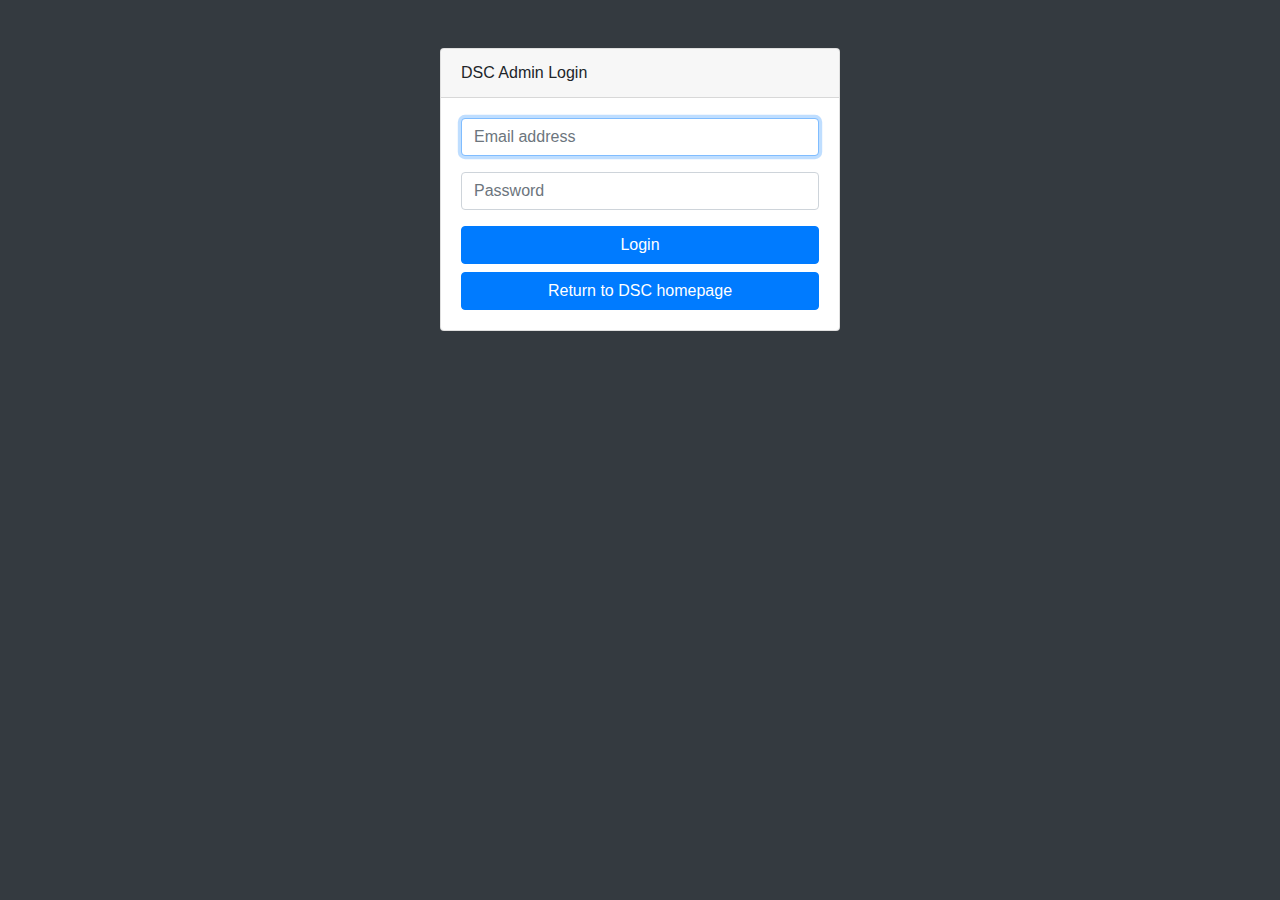
<file: admin.html>
<!DOCTYPE html>
<html lang="en">

  <head>

    <meta charset="UTF-8">
    <meta http-equiv="X-UA-Compatible" content="ie=edge">
    <meta name="viewport" content="width=device-width, initial-scale=1.0">
    <meta name="author" content="DSC FUTA"/>
    <meta name="description"
          content="Developer Student Clubs (DSC)a is a Google Developers program for university students to learn mobile and web development skills.">
    <meta name="keywords"
          content="dsc, futa, kelvin kamau,google developers, sub saharan africa, kenya, computer science"/>
    <title>DSC Admin - Dashboard</title>
    <link rel="icon" href="images/icon.png" type="image/png"/>
    <link href="vendor/bootstrap/css/bootstrap.min.css" rel="stylesheet">
    <link href="vendor/fontawesome-free/css/all.min.css" rel="stylesheet" type="text/css">
    <link href="vendor/datatables/dataTables.bootstrap4.min.css" rel="stylesheet">
    <link href="css/admin.min.css" rel="stylesheet">

  </head>

  <body id="page-top">

    <nav class="navbar navbar-expand navbar-dark bg-dark static-top">
      <a class="navbar-brand mr-1" href="index.html"><img href="images/icon.png">DSC Admin</a>
      
      <button class="btn btn-link btn-sm text-white order-1 order-sm-0" id="sidebarToggle" href="#">
        <i class="fas fa-bars"></i>
      </button>

      <!-- Navbar Search -->
      <form class="d-none d-md-inline-block form-inline ml-auto mr-0 mr-md-3 my-2 my-md-0">
        <div class="input-group">
          <input type="text" class="form-control" placeholder=" " aria-label="Search" aria-describedby="basic-addon2">
          <div class="input-group-append">
            <button class="btn btn-primary" type="button">
              <i class="fas fa-search"></i>
            </button>
          </div>
        </div>
      </form>

      <!-- Navbar -->
      <ul class="navbar-nav ml-auto ml-md-0">
        <li class="nav-item dropdown no-arrow">
          <a class="nav-link dropdown-toggle" href="#" id="userDropdown" role="button" data-toggle="dropdown" aria-haspopup="true" aria-expanded="false">
            <i class="fas fa-user-circle fa-fw"></i>
          </a>
          <div class="dropdown-menu dropdown-menu-right" aria-labelledby="userDropdown">
            <a class="dropdown-item" href="#" data-toggle="modal" data-target="#logoutModal">Logout</a>
            <a class="dropdown-item" href="index.html">Back to homepage</a>
          </div>
        </li>
      </ul>

    </nav>

    <div id="wrapper">

      <!-- Sidebar -->
      <ul class="sidebar navbar-nav">
        <li class="nav-item active">
          <a class="nav-link" href="#">
            <i class="fas fa-fw fa-tachometer-alt"></i>
            <span>Dashboard</span>
          </a>
        </li>
      </ul>

      <div id="content-wrapper">

        <div class="container-fluid">

          <!-- Breadcrumbs-->
          <ol class="breadcrumb">
            <li class="breadcrumb-item">
              <a href="#">Dashboard</a>
            </li>
            <li class="breadcrumb-item active">Overview</li>
          </ol>
          
          <!-- dashboard card -->
          <div class="card mb-3">
            <div class="card-header">
              <i class="fas fa-fw fa-folder"></i>
              Projects
              <i class="fas fa-sync fa-spin" id="refreshProjectsButton"></i>
            </div>
            <div class="card-body">
              <div class="alert alert-danger" id="projectErrorAlert" style="display: none">
              </div>
              <table class="table table-striped" id="projectsTable" style="min-width: 100%">
                <thead>
                  <tr>
                    <th>Project Name</th>
                    <th>Project Description</th>
                    <th>Project Stack</th>
                    <th>Project Developers</th>
                    <th>Project Link</th>
                    <th>Actions</th>
                  </tr>
                </thead>
                <tbody>

                </tbody>
              </table>
            </div>
            <div class="card-footer text-right">
              <button class="btn btn-primary" id="addProjectButton" disabled>Add Project</a>
            </div>
          </div>
          <div class="card mb-3">
            <div class="card-header">
              <i class="fas fa-fw fa-comment"></i>
              Events</div>
            <div class="card-body">
                  <!-- Add here -->
            </div>
          </div>

        <!-- Sticky Footer -->
        <footer class="sticky-footer">
          <div class="container my-auto">
            <div class="copyright text-center my-auto">
              <span>Copyright © DSC FUTA 2018</span>
            </div>
          </div>
        </footer>

      </div>
      <!-- /.content-wrapper -->

    </div>
    <!-- /#wrapper -->

    <!-- Scroll to Top Button-->
    <a class="scroll-to-top rounded" href="#page-top">
      <i class="fas fa-angle-up"></i>
    </a>

    <!-- Logout Modal-->
    <div class="modal fade" id="logoutModal" tabindex="-1" role="dialog" aria-labelledby="exampleModalLabel" aria-hidden="true">
      <div class="modal-dialog" role="document">
        <div class="modal-content">
          <div class="modal-header">
            <h5 class="modal-title" id="exampleModalLabel">Ready to Leave?</h5>
            <button class="close" type="button" data-dismiss="modal" aria-label="Close">
              <span aria-hidden="true">×</span>
            </button>
          </div>
          <div class="alert alert-danger" style="display: none" id="errorAlert">
          </div>
          <div class="modal-body">Do you want to logout?</div>
          <div class="modal-footer">
            <button class="btn btn-secondary" type="button" data-dismiss="modal">Cancel</button>
            <button class="btn btn-primary" type="button" id="logoutButton">Logout</a>
          </div>
        </div>
      </div>
    </div>

    <!-- Create/Edit Project Modal -->
    <div class="modal" id="projectModal" tabindex="-1" role="dialog" aria-labelledby="projectModalTitle" aria-hidden="true">
      <div class="modal-dialog" role="document">
        <form class="modal-content" id="projectForm">
          <div class="modal-header">
            <h5 class="modal-title" id="projectModalTitle"><span class="projectModalModeText">Add</span> Project</h5>
            <button class="close" type="button" data-dismiss="modal" aria-label="Close">
              <span aria-hidden="true">×</span>
            </button>
          </div>
          <div class="modal-body">
            <div class="alert alert-danger" id="projectModalErrorAlert" style="display: none"></div>
            <div class="row mb-3">
              <div class="col-12">
                <input class="form-control" id="projectName" placeholder="Project Name" required>
              </div>
            </div>
            <div class="row mb-3">
              <div class="col-12">
                <textarea class="form-control" id="projectDescription" placeholder="Project Description" required></textarea>
              </div>
            </div>
            <div class="row mb-3">
              <div class="col-12">
                <select class="form-control" id="projectStack" required>
                  <option value="web">Web</option>
                  <option value="mobile">Mobile</option>
                  <!-- <option value="mlai">AI / Machine Learning</option> 
                  <option value="iot">Internet of Things</option>
                  <option value="design">Product Design</option> -->
                </select>
                <!-- <input class="form-control" id="projectStack" placeholder="Project Stack" required> -->
              </div>
            </div>
            <div class="row mb-3">
              <div class="col-12">
                <input class="form-control" id="projectDevelopers" placeholder="Project Developers" required>
                <small class="form-text text-muted">A comma separated list of twitter handles.</small>
              </div>
            </div>
            <div class="row mb-3">
              <div class="col-12">
                <input class="form-control" id="projectLink" placeholder="Project Link" required>
              </div>
            </div>
          </div>
          <div class="modal-footer">
            <button class="btn btn-secondary" type="button" data-dismiss="modal">Cancel</button>
            <button class="btn btn-primary" id="projectSubmitButton" type="submit"><span class="projectModalModeText">Add</span></a>
          </div>
        </form>
      </div>
    </div>

    <script src="js/vendors/firebase.min.js"></script>
    <script>
      // Initialize Firebase
      var config = {
        apiKey: "AIzaSyB6U0DJvc5eNtmOFd0q7YXXwdB5xl9zRvM",
        authDomain: "dscfuta-website.firebaseapp.com",
        databaseURL: "https://dscfuta-website.firebaseio.com",
        projectId: "dscfuta-website",
        storageBucket: "dscfuta-website.appspot.com",
        messagingSenderId: "345694247293"
      };
      firebase.initializeApp(config);
    </script>
    <script src="vendor/jquery/jquery.min.js"></script>
    <script src="vendor/bootstrap/js/bootstrap.bundle.min.js"></script>
    <script src="vendor/jquery-easing/jquery.easing.min.js"></script>
    <script src="vendor/datatables/jquery.dataTables.min.js"></script>
    <script src="vendor/datatables/dataTables.bootstrap4.min.js"></script>
    <script src="js/admin.min.js"></script>
    <script src="js/firebase.js"></script>
    <script src="js/admin_data.js"></script>

  </body>

</html>
</file>
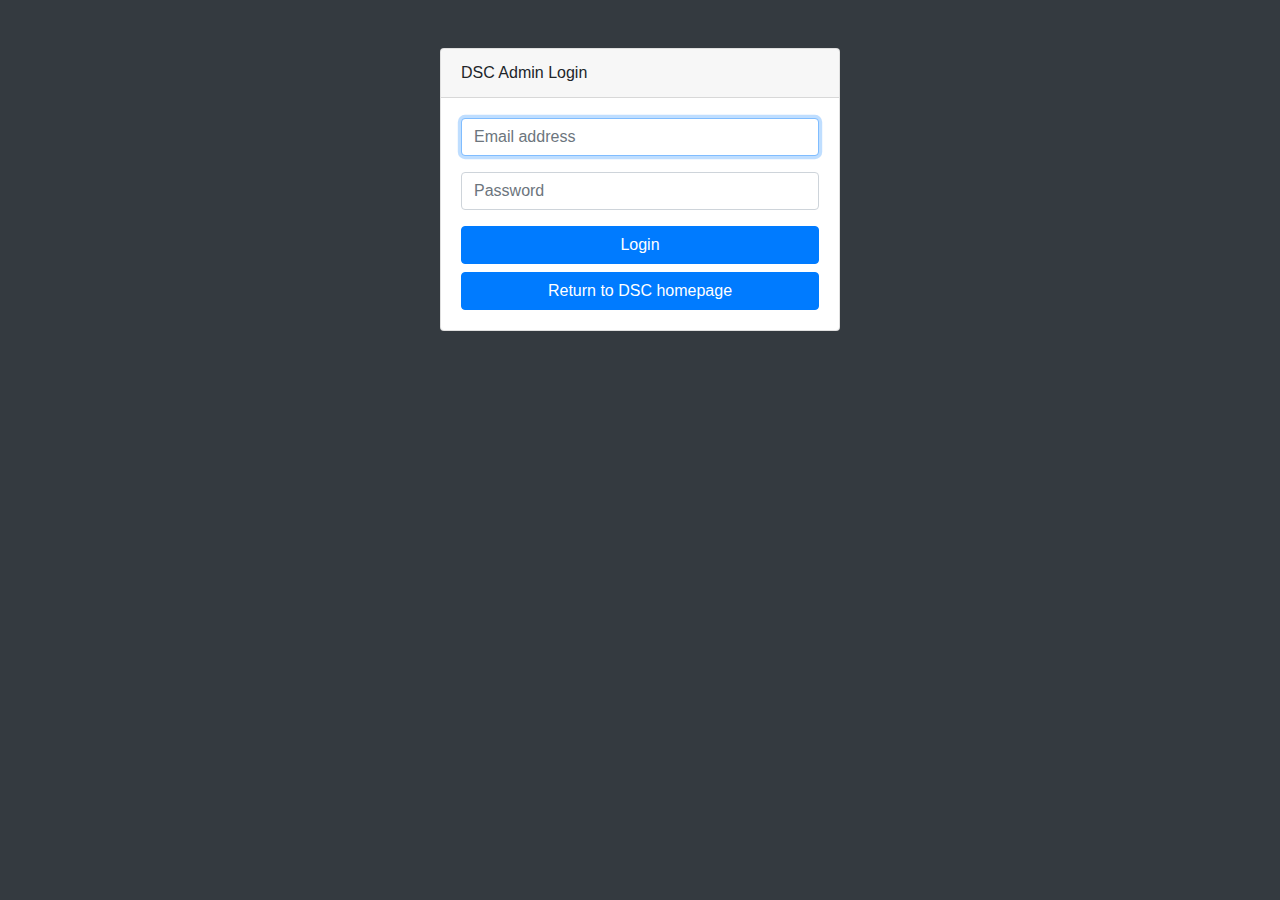
<file: events.html>
<!DOCTYPE html>
<html lang="en">

  <head>

    <meta charset="UTF-8">
    <meta http-equiv="X-UA-Compatible" content="ie=edge">
    <meta name="viewport" content="width=device-width, initial-scale=1.0">
    <meta name="author" content="DSC FUTA"/>
    <meta name="description"
          content="Developer Student Clubs (DSC)a is a Google Developers program for university students to learn mobile and web development skills.">
    <meta name="keywords"
          content="dsc, futa, kelvin kamau,google developers, sub saharan africa, kenya, computer science"/>
    <title>DSC Admin - Events</title>
    <link rel="icon" href="images/icon.png" type="image/png"/>
    <link href="vendor/bootstrap/css/bootstrap.min.css" rel="stylesheet">
    <link href="vendor/fontawesome-free/css/all.min.css" rel="stylesheet" type="text/css">
    <link href="vendor/datatables/dataTables.bootstrap4.min.css" rel="stylesheet">
    <link href="css/admin.css" rel="stylesheet">

  </head>

  <body id="page-top">

    <nav class="navbar navbar-expand navbar-dark bg-dark static-top">
      <a class="navbar-brand mr-1" href="index.html"><img href="images/icon.png">DSC Admin</a>
      
      <button class="btn btn-link btn-sm text-white order-1 order-sm-0" id="sidebarToggle" href="#">
        <i class="fas fa-bars"></i>
      </button>

      <!-- Navbar Search -->
      <form class="d-none d-md-inline-block form-inline ml-auto mr-0 mr-md-3 my-2 my-md-0">
        <div class="input-group">
          <input type="text" class="form-control" placeholder=" " aria-label="Search" aria-describedby="basic-addon2">
          <div class="input-group-append">
            <button class="btn btn-primary" type="button">
              <i class="fas fa-search"></i>
            </button>
          </div>
        </div>
      </form>

      <!-- Navbar -->
      <ul class="navbar-nav ml-auto ml-md-0">
        <li class="nav-item dropdown no-arrow">
          <a class="nav-link dropdown-toggle" href="#" id="userDropdown" role="button" data-toggle="dropdown" aria-haspopup="true" aria-expanded="false">
            <i class="fas fa-user-circle fa-fw"></i>
          </a>
          <div class="dropdown-menu dropdown-menu-right" aria-labelledby="userDropdown">
            <a class="dropdown-item" href="#" data-toggle="modal" data-target="#logoutModal">Logout</a>
            <a class="dropdown-item" href="index.html">Back to homepage</a>
          </div>
        </li>
      </ul>

    </nav>

    <div id="wrapper">

      <!-- Sidebar -->
      <ul class="sidebar navbar-nav">
        <li class="nav-item">
          <a class="nav-link" href="admin.html">
            <i class="fas fa-fw fa-tachometer-alt"></i>
            <span>Dashboard</span>
          </a>
        </li>
        <li class="nav-item">
          <a class="nav-link" href="instructor.html">
            <i class="fas fa-fw fa-user-alt"></i>
            <span>Instructor</span>
          </a>
        </li>
        <li class="nav-item active">
          <a class="nav-link" href="events.html">
            <i class="fas fa-fw fa-calendar-alt"></i>
            <span>Events</span>
          </a>
        </li>
        <li class="nav-item">
          <a class="nav-link" href="projects.html">
            <i class="fas fa-fw fa-folder"></i>
            <span>Projects</span>
          </a>
        </li>
      </ul>

      <div id="content-wrapper">

        <div class="container-fluid">

          <!-- Breadcrumbs-->
          <ol class="breadcrumb">
            <li class="breadcrumb-item">
              <a href="#">Dashboard</a>
            </li>
            <li class="breadcrumb-item active">Events</li>
          </ol>
          
          <!-- dashboard card -->
          <div class="card mb-3">
            <div class="card-header">
              <i class="fas fa-fw fa-folder"></i>
              Events
              <i class="fas fa-sync fa-spin" id="refreshButton"></i>
            </div>
            <div class="card-body">
              <div class="alert alert-danger" id="eventsErrorAlert" style="display: none">
              </div>
              <table class="table table-striped" id="eventsTable" style="min-width: 100%">
                <thead>
                  <tr>
                    <th>Event Name</th>
                    <th>Event Description</th>
                    <th>Event Venue</th>
                    <th>Event Date</th>
                    <th>Event Photos URL</th>
                    <th>Event Youtube URL</th>
                    <th>Actions</th>
                  </tr>
                </thead>
                <tbody>

                </tbody>
              </table>
            </div>
            <div class="card-footer text-right">
              <button class="btn btn-primary" id="addButton" disabled>Add Event</a>
            </div>
          </div>
          <div class="card mb-3">
            <div class="card-header">
              <i class="fas fa-fw fa-comment"></i>
              Events</div>
            <div class="card-body">
                  <!-- Add here -->
            </div>
          </div>

      </div>
      <!-- /.content-wrapper -->

    </div>
    <!-- /#wrapper -->

    <!-- Scroll to Top Button-->
    <a class="scroll-to-top rounded" href="#page-top">
      <i class="fas fa-angle-up"></i>
    </a>

    <!-- Logout Modal-->
    <div class="modal fade" id="logoutModal" tabindex="-1" role="dialog" aria-labelledby="exampleModalLabel" aria-hidden="true">
      <div class="modal-dialog" role="document">
        <div class="modal-content">
          <div class="modal-header">
            <h5 class="modal-title" id="exampleModalLabel">Ready to Leave?</h5>
            <button class="close" type="button" data-dismiss="modal" aria-label="Close">
              <span aria-hidden="true">×</span>
            </button>
          </div>
          <div class="alert alert-danger" style="display: none" id="errorAlert">
          </div>
          <div class="modal-body">Do you want to logout?</div>
          <div class="modal-footer">
            <button class="btn btn-secondary" type="button" data-dismiss="modal">Cancel</button>
            <button class="btn btn-primary" type="button" id="logoutButton">Logout</a>
          </div>
        </div>
      </div>
    </div>

    <!-- Create/Edit Event Modal -->
    <div class="modal" id="eventModal" tabindex="-1" role="dialog" aria-labelledby="eventModalTitle" aria-hidden="true">
      <div class="modal-dialog" role="document">
        <form class="modal-content" id="eventForm">
          <div class="modal-header">
            <h5 class="modal-title" id="eventModalTitle"><span class="eventModalModeText">Add</span> Event</h5>
            <button class="close" type="button" data-dismiss="modal" aria-label="Close">
              <span aria-hidden="true">×</span>
            </button>
          </div>
          <div class="modal-body">
            <div class="alert alert-danger" id="eventModalErrorAlert" style="display: none"></div>
            <div class="row mb-3">
              <div class="col-12">
                <input class="form-control" id="eventName" placeholder="Event Name" required>
              </div>
            </div>
            <div class="row mb-3">
              <div class="col-12">
                <input class="form-control" id="eventVenue" placeholder="Event Venue" required>
              </div>
            </div>
            <div class="row mb-3">
              <div class="col-12">
                <textarea class="form-control" id="eventDescription" placeholder="Event Description" required></textarea>
              </div>
            </div>
            <div class="row mb-3">
              <div class="col-6">
                <input class="form-control" type="date" id="eventDate" placeholder="Select date" required>
              </div>
              <div class="col-6">
                <input class="form-control" type="time" id="eventTime" placeholder="Select time" required>
              </div>
            </div>
            <div class="row mb-3">
              <div class="col-12">
                <input class="form-control" id="eventPhotosURL" placeholder="Link to Google Photos album for event">
              </div>
            </div>
            <div class="row mb-3">
              <div class="col-12">
                <input class="form-control" id="eventYoutubeURL" placeholder="Link to Youtube Video/Playlist of event">
              </div>
            </div>
            <div class="row mb-3">
              <div class="col-12">
                <input class="form-control" id="eventMeetupURL" placeholder="Link to meetup event" required>
              </div>
            </div>
          </div>
          <div class="modal-footer">
            <button class="btn btn-secondary" type="button" data-dismiss="modal">Cancel</button>
            <button class="btn btn-primary" id="eventSubmitButton" type="submit"><span class="eventModalModeText">Add</span></a>
          </div>
        </form>
      </div>
    </div>

    <script src="js/vendors/firebase.min.js"></script>
    <script>
      // Initialize Firebase
      var config = {
        apiKey: "AIzaSyB6U0DJvc5eNtmOFd0q7YXXwdB5xl9zRvM",
        authDomain: "dscfuta-website.firebaseapp.com",
        databaseURL: "https://dscfuta-website.firebaseio.com",
        projectId: "dscfuta-website",
        storageBucket: "dscfuta-website.appspot.com",
        messagingSenderId: "345694247293"
      };
      firebase.initializeApp(config);
    </script>
    <script src="vendor/jquery/jquery.min.js"></script>
    <script src="vendor/bootstrap/js/bootstrap.bundle.min.js"></script>
    <script src="vendor/jquery-easing/jquery.easing.min.js"></script>
    <script src="vendor/datatables/jquery.dataTables.min.js"></script>
    <script src="vendor/datatables/dataTables.bootstrap4.min.js"></script>
    <script src="js/admin.min.js"></script>
    <script src="js/firebase.js"></script>
    <script src="js/admin/event.js"></script>

  </body>

</html>
</file>
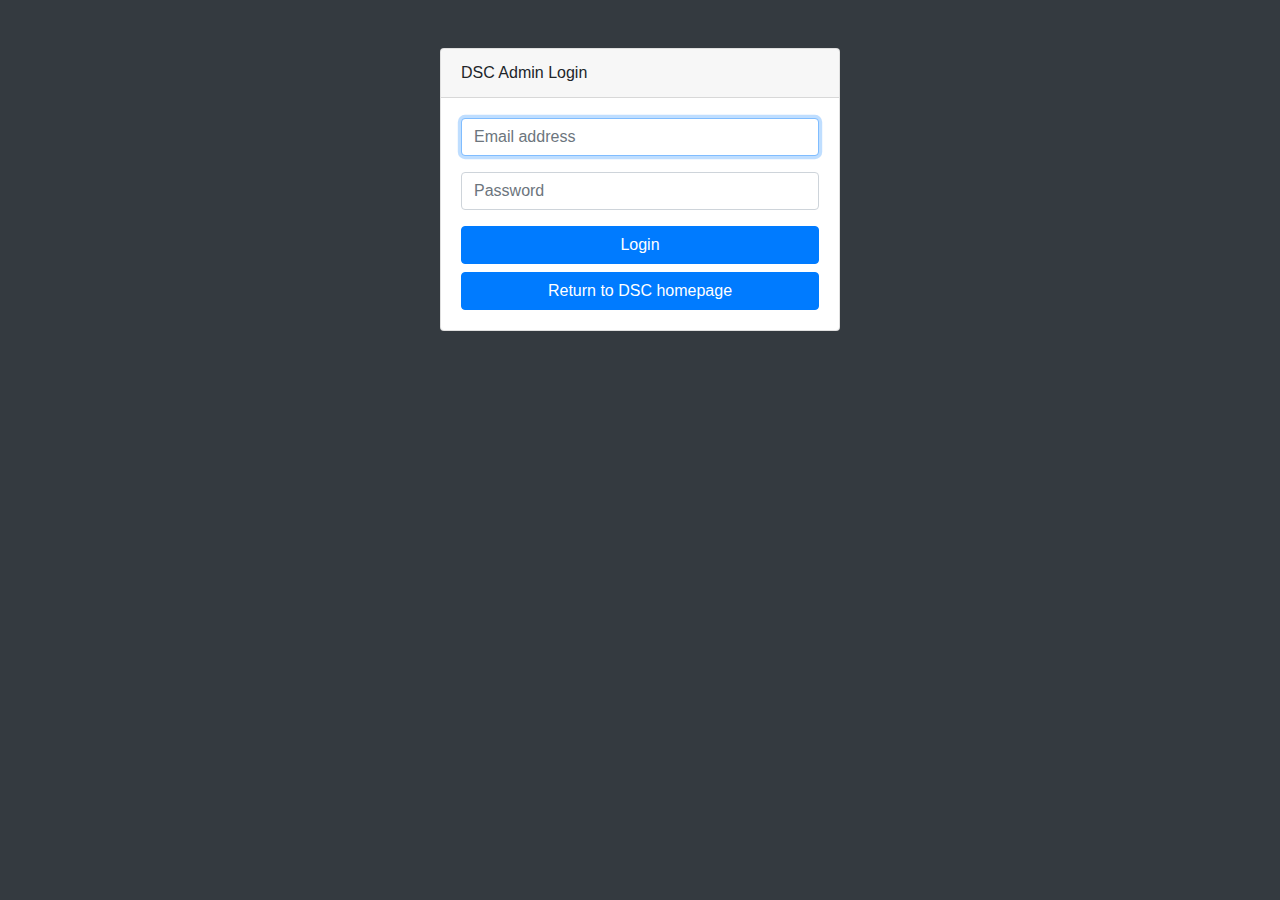
<file: instructor.html>
<!DOCTYPE html>
<html lang="en">

  <head>

    <meta charset="UTF-8">
    <meta http-equiv="X-UA-Compatible" content="ie=edge">
    <meta name="viewport" content="width=device-width, initial-scale=1.0">
    <meta name="author" content="DSC FUTA"/>
    <meta name="description"
          content="Developer Student Clubs (DSC)a is a Google Developers program for university students to learn mobile and web development skills.">
    <meta name="keywords"
          content="dsc, futa, kelvin kamau,google developers, sub saharan africa, kenya, computer science"/>
    <title>DSC Admin - Events</title>
    <link rel="icon" href="images/icon.png" type="image/png"/>
    <link href="vendor/bootstrap/css/bootstrap.min.css" rel="stylesheet">
    <link href="vendor/fontawesome-free/css/all.min.css" rel="stylesheet" type="text/css">
    <link href="vendor/datatables/dataTables.bootstrap4.min.css" rel="stylesheet">
    <link href="css/admin.css" rel="stylesheet">

  </head>

  <body id="page-top">

    <nav class="navbar navbar-expand navbar-dark bg-dark static-top">
      <a class="navbar-brand mr-1" href="index.html"><img href="images/icon.png">DSC Admin</a>
      
      <button class="btn btn-link btn-sm text-white order-1 order-sm-0" id="sidebarToggle" href="#">
        <i class="fas fa-bars"></i>
      </button>

      <!-- Navbar Search -->
      <form class="d-none d-md-inline-block form-inline ml-auto mr-0 mr-md-3 my-2 my-md-0">
        <div class="input-group">
          <input type="text" class="form-control" placeholder=" " aria-label="Search" aria-describedby="basic-addon2">
          <div class="input-group-append">
            <button class="btn btn-primary" type="button">
              <i class="fas fa-search"></i>
            </button>
          </div>
        </div>
      </form>

      <!-- Navbar -->
      <ul class="navbar-nav ml-auto ml-md-0">
        <li class="nav-item dropdown no-arrow">
          <a class="nav-link dropdown-toggle" href="#" id="userDropdown" role="button" data-toggle="dropdown" aria-haspopup="true" aria-expanded="false">
            <i class="fas fa-user-circle fa-fw"></i>
          </a>
          <div class="dropdown-menu dropdown-menu-right" aria-labelledby="userDropdown">
            <a class="dropdown-item" href="#" data-toggle="modal" data-target="#logoutModal">Logout</a>
            <a class="dropdown-item" href="index.html">Back to homepage</a>
          </div>
        </li>
      </ul>

    </nav>

    <div id="wrapper">

      <!-- Sidebar -->
      <ul class="sidebar navbar-nav">
        <li class="nav-item">
          <a class="nav-link" href="admin.html">
            <i class="fas fa-fw fa-tachometer-alt"></i>
            <span>Dashboard</span>
          </a>
        </li>
        <li class="nav-item active">
			<a class="nav-link" href="instructor.html">
			  <i class="fas fa-fw fa-user-alt"></i>
			  <span>Instructor</span>
			</a>
		  </li>
		  <li class="nav-item">
			<a class="nav-link" href="events.html">
			  <i class="fas fa-fw fa-calendar-alt"></i>
			  <span>Events</span>
			</a>
		  </li>
		  <li class="nav-item">
			<a class="nav-link" href="projects.html">
			  <i class="fas fa-fw fa-folder"></i>
			  <span>Projects</span>
			</a>
		  </li>
      </ul>

      <div id="content-wrapper">

        <div class="container-fluid">

          <!-- Breadcrumbs-->
          <ol class="breadcrumb">
            <li class="breadcrumb-item">
              <a href="#">Dashboard</a>
            </li>
            <li class="breadcrumb-item active">Instructors</li>
          </ol>
          
          <!-- dashboard card -->
          <div class="card mb-3">
            <div class="card-header">
              <i class="fas fa-fw fa-user"></i>
              Instructor
              <i class="fas fa-sync fa-spin" id="refreshButton"></i>
            </div>
            <div class="card-body">
              <div class="alert alert-danger" id="instructorErrorAlert" style="display: none">
              </div>
              <table class="table table-striped" id="instructorsTable" style="min-width: 100%">
                <thead>
                  <tr>
                    <th>Instructor's Name</th>
                    <th>Instructor's Bio</th>
                    <th>Instructor's Role</th>
                    <th>Instructor's TwitterId</th>
                    <th>Instructor's GithubId</th>
                    <th>Actions</th>
                  </tr>
                </thead>
                <tbody>

                </tbody>
              </table>
            </div>
            <div class="card-footer text-right">
              <button class="btn btn-primary" id="addButton" disabled>Add Instructor</a>
            </div>
          </div>
		   <!-- Sticky Footer -->
	      <footer class="sticky-footer">
	       <div class="container my-auto">
		      <div class="copyright text-center my-auto">
		         <span>Copyright © DSC FUTA 2018</span>
		      </div>
	      </div>
    	</footer>

      </div>
      <!-- /.content-wrapper -->

    </div>
    <!-- /#wrapper -->

    <!-- Scroll to Top Button-->
    <a class="scroll-to-top rounded" href="#page-top">
      <i class="fas fa-angle-up"></i>
    </a>

    <!-- Logout Modal-->
    <div class="modal fade" id="logoutModal" tabindex="-1" role="dialog" aria-labelledby="exampleModalLabel" aria-hidden="true">
      <div class="modal-dialog" role="document">
        <div class="modal-content">
          <div class="modal-header">
            <h5 class="modal-title" id="exampleModalLabel">Ready to Leave?</h5>
            <button class="close" type="button" data-dismiss="modal" aria-label="Close">
              <span aria-hidden="true">×</span>
            </button>
          </div>
          <div class="alert alert-danger" style="display: none" id="errorAlert">
          </div>
          <div class="modal-body">Do you want to logout?</div>
          <div class="modal-footer">
            <button class="btn btn-secondary" type="button" data-dismiss="modal">Cancel</button>
            <button class="btn btn-primary" type="button" id="logoutButton">Logout</a>
          </div>
        </div>
      </div>
    </div>

    <!-- Create/Edit Instructor Modal -->
    <div class="modal" id="instructorModal" tabindex="-1" role="dialog" aria-labelledby="instructorModalTitle" aria-hidden="true">
		<div class="modal-dialog" role="document">
		  <form class="modal-content" id="instructorForm">
			<div class="modal-header">
			  <h5 class="modal-title" id="instructorModalTitle"><span class="instructorModalModeText">Add</span> Instructor</h5>
			  <button class="close" type="button" data-dismiss="modal" aria-label="Close">
				<span aria-hidden="true">×</span>
			  </button>
			</div>
			<div class="modal-body">
			  <div class="alert alert-danger" id="instructorModalErrorAlert" style="display: none"></div>
			  <div class="row mb-3">
				<div class="col-12">
				  <input class="form-control" id="instructorName" placeholder="Instructor's Name" required>
				</div>
			  </div>
			  <div class="row mb-3">
				<div class="col-12">
				  <textarea class="form-control" id="instructorBio" placeholder="Instructor's Bio" required></textarea>
				</div>
			</div>
			  <div class="row mb-3">
				<div class="col-12">
				  <input class="form-control" type="text" id="instructorRole" placeholder="Instructor's Role" required>
				</div>
			  </div>
			  <div class="row mb-3">
				<div class="col-6">
				  <input class="form-control" type="text" id="instructorTwitterId" placeholder="Instructor's Twitter Id" required>
        </div>
        <div class="col-6">
				  <input class="form-control" type="text" id="instructorGithubId" placeholder="Instructor's Github Id" required>
				</div>
			  </div>
			  <div class="row mb-3">
				<div class="col-12 mb-3">
				  <input class="form-control" type="file" multiple="multiple"  id="instructorImage" placeholder="Instructor's Image"  accept="image/*" required>
        </div>
        <div class="col-12">
          <div class="progress" id="imageUploadProgress" style="display: none; height: 32px;">
            <div class="progress-bar" role="progressbar" aria-valuenow="0" aria-valuemin="0" aria-valuemax="100">0%</div>
          </div>
        </div>
			  </div>
		
			</div>
			<div class="modal-footer">
			  <button class="btn btn-secondary" type="button" data-dismiss="modal">Cancel</button>
			  <button class="btn btn-primary" id="projectSubmitButton" type="submit"><span class="instructorModalModeText">Add</span></a>
			</div>
		  </form>
		</div>
	  </div>


    <script src="js/vendors/firebase.min.js"></script>
    <script>
      // Initialize Firebase
      var config = {
        apiKey: "AIzaSyB6U0DJvc5eNtmOFd0q7YXXwdB5xl9zRvM",
        authDomain: "dscfuta-website.firebaseapp.com",
        databaseURL: "https://dscfuta-website.firebaseio.com",
        projectId: "dscfuta-website",
        storageBucket: "dscfuta-website.appspot.com",
        messagingSenderId: "345694247293"
      };
      firebase.initializeApp(config);
    </script>
    <script src="vendor/jquery/jquery.min.js"></script>
    <script src="vendor/bootstrap/js/bootstrap.bundle.min.js"></script>
    <script src="vendor/jquery-easing/jquery.easing.min.js"></script>
    <script src="vendor/datatables/jquery.dataTables.min.js"></script>
    <script src="vendor/datatables/dataTables.bootstrap4.min.js"></script>
    <script src="js/admin.min.js"></script>
    <script src="js/firebase.js"></script>
    <script src="js/admin/instructor.js"></script>

  </body>

</html>
</file>
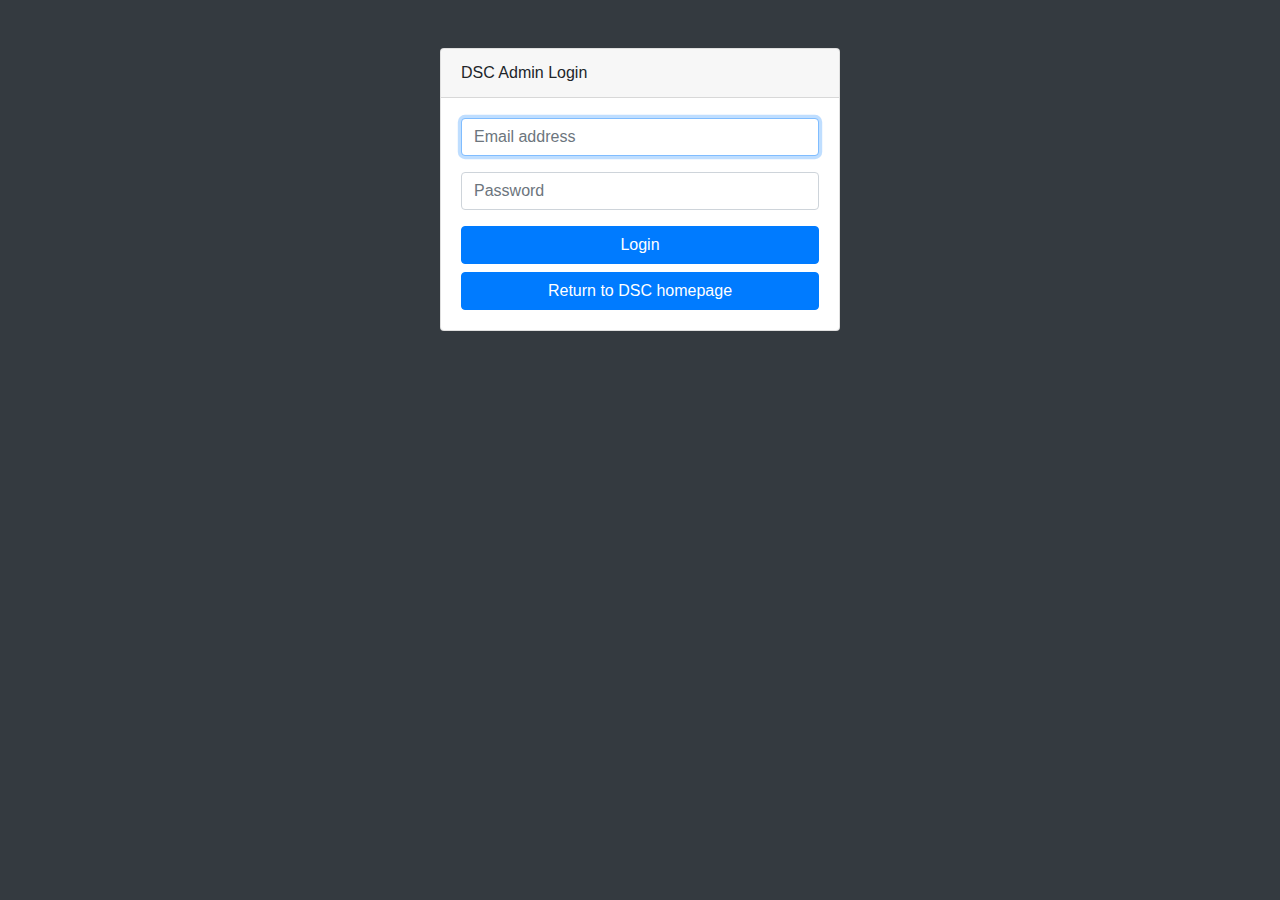
<file: login.html>
<!DOCTYPE html>
<html lang="en">

  <head>
    <meta charset="UTF-8">
    <meta http-equiv="X-UA-Compatible" content="ie=edge">
    <meta name="viewport" content="width=device-width, initial-scale=1.0">
    <meta name="author" content="DSC FUTA"/>
    <meta name="description"
          content="Developer Student Clubs (DSC)a is a Google Developers program for university students to learn mobile and web development skills.">
    <meta name="keywords"
          content="dsc, futa, kelvin kamau,google developers, sub saharan africa, kenya, computer science"/>
    <title>DSC Admin - Login</title>
    <link rel="icon" href="images/icon.png" type="image/png"/>
    <link href="vendor/bootstrap/css/bootstrap.min.css" rel="stylesheet">
    <link href="vendor/fontawesome-free/css/all.min.css" rel="stylesheet" type="text/css">
    <link href="css/admin.css" rel="stylesheet">

  </head>

  <body class="bg-dark">

    <div class="container">
      <div class="card card-login mx-auto mt-5">
        <div class="card-header"><img href="images/icon.png">DSC Admin Login</div>
        <div class="card-body">
          <form id="loginForm">
            <div class="alert alert-danger" id="errorAlert" style="display: none">
              <span id="messageDisplayArea"></span>
            </div>
            <div class="form-group">
              <!-- <div class="form-label-group"> -->
                <input type="email" id="inputEmail" class="form-control" placeholder="Email address" required="required" autofocus="autofocus">
              <!-- </div> -->
            </div>
            <div class="form-group">
              <!-- <div class="form-label-group"> -->
                <input type="password" id="inputPassword" class="form-control" placeholder="Password" required="required">
              <!-- </div> -->
            </div>
            <!-- <div class="form-group">
              <div class="checkbox">
                <label>
                  <input type="checkbox" value="remember-me">
                  Remember Password
                </label>
              </div>
            </div> -->
            <!-- <a class="btn btn-primary btn-block btn-md" href="admin.html">Login</a> -->
            <button type="submit" class="btn btn-primary btn-block btn-md">Login</button>
            <a class="btn btn-primary btn-block btn-md" href="index.html">Return to DSC homepage</a>
          </form>
        </div>
      </div>
    </div>

    <script src="js/vendors/firebase.min.js"></script>
    <script>
      // Initialize Firebase
      var config = {
        apiKey: "AIzaSyB6U0DJvc5eNtmOFd0q7YXXwdB5xl9zRvM",
        authDomain: "dscfuta-website.firebaseapp.com",
        databaseURL: "https://dscfuta-website.firebaseio.com",
        projectId: "dscfuta-website",
        storageBucket: "dscfuta-website.appspot.com",
        messagingSenderId: "345694247293"
      };
      firebase.initializeApp(config);
    </script>
    <script src="vendor/jquery/jquery.min.js"></script>
    <script src="vendor/bootstrap/js/bootstrap.bundle.min.js"></script>
    <script src="vendor/jquery-easing/jquery.easing.min.js"></script>
    <script src="js/firebase.js"></script>
  </body>

</html>
</file>
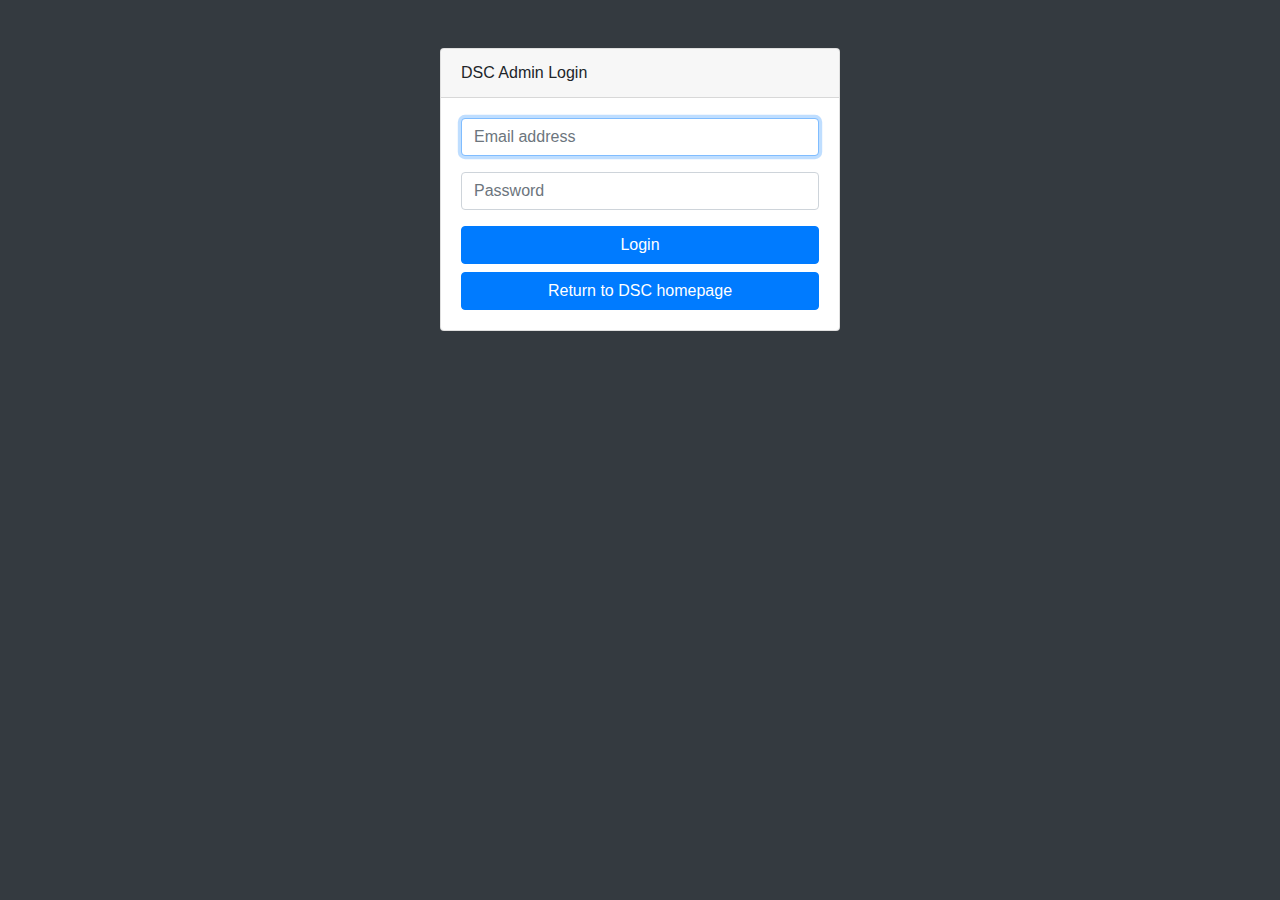
<file: projects.html>
<!DOCTYPE html>
<html lang="en">

  <head>

    <meta charset="UTF-8">
    <meta http-equiv="X-UA-Compatible" content="ie=edge">
    <meta name="viewport" content="width=device-width, initial-scale=1.0">
    <meta name="author" content="DSC FUTA"/>
    <meta name="description"
          content="Developer Student Clubs (DSC)a is a Google Developers program for university students to learn mobile and web development skills.">
    <meta name="keywords"
          content="dsc, futa, kelvin kamau,google developers, sub saharan africa, kenya, computer science"/>
    <title>DSC Admin - Events</title>
    <link rel="icon" href="images/icon.png" type="image/png"/>
    <link href="vendor/bootstrap/css/bootstrap.min.css" rel="stylesheet">
    <link href="vendor/fontawesome-free/css/all.min.css" rel="stylesheet" type="text/css">
    <link href="vendor/datatables/dataTables.bootstrap4.min.css" rel="stylesheet">
    <link href="css/admin.css" rel="stylesheet">

  </head>

  <body id="page-top">

    <nav class="navbar navbar-expand navbar-dark bg-dark static-top">
      <a class="navbar-brand mr-1" href="index.html"><img href="images/icon.png">DSC Admin</a>
      
      <button class="btn btn-link btn-sm text-white order-1 order-sm-0" id="sidebarToggle" href="#">
        <i class="fas fa-bars"></i>
      </button>

      <!-- Navbar Search -->
      <form class="d-none d-md-inline-block form-inline ml-auto mr-0 mr-md-3 my-2 my-md-0">
        <div class="input-group">
          <input type="text" class="form-control" placeholder=" " aria-label="Search" aria-describedby="basic-addon2">
          <div class="input-group-append">
            <button class="btn btn-primary" type="button">
              <i class="fas fa-search"></i>
            </button>
          </div>
        </div>
      </form>

      <!-- Navbar -->
      <ul class="navbar-nav ml-auto ml-md-0">
        <li class="nav-item dropdown no-arrow">
          <a class="nav-link dropdown-toggle" href="#" id="userDropdown" role="button" data-toggle="dropdown" aria-haspopup="true" aria-expanded="false">
            <i class="fas fa-user-circle fa-fw"></i>
          </a>
          <div class="dropdown-menu dropdown-menu-right" aria-labelledby="userDropdown">
            <a class="dropdown-item" href="#" data-toggle="modal" data-target="#logoutModal">Logout</a>
            <a class="dropdown-item" href="index.html">Back to homepage</a>
          </div>
        </li>
      </ul>

    </nav>

    <div id="wrapper">

      <!-- Sidebar -->
			<ul class="sidebar navbar-nav">
				<li class="nav-item">
					<a class="nav-link" href="admin.html">
						<i class="fas fa-fw fa-tachometer-alt"></i>
						<span>Dashboard</span>
					</a>
				</li>
				<li class="nav-item">
					<a class="nav-link" href="instructor.html">
						<i class="fas fa-fw fa-user-alt"></i>
						<span>Instructors</span>
					</a>
				</li>
				<li class="nav-item">
					<a class="nav-link" href="events.html">
						<i class="fas fa-fw fa-calendar-alt"></i>
						<span>Events</span>
					</a>
				</li>
				<li class="nav-item active">
					<a class="nav-link" href="projects.html">
						<i class="fas fa-fw fa-folder"></i>
						<span>Projects</span>
					</a>
				</li>
			</ul>

      <div id="content-wrapper">

        <div class="container-fluid">

          <!-- Breadcrumbs-->
          <ol class="breadcrumb">
            <li class="breadcrumb-item">
              <a href="#">Dashboard</a>
            </li>
            <li class="breadcrumb-item active">Projects</li>
          </ol>
          
          <!-- dashboard card -->
          <div class="card mb-3">
            <div class="card-header">
              <i class="fas fa-fw fa-folder"></i>
              Projects
              <i class="fas fa-sync fa-spin" id="refreshProjectsButton"></i>
            </div>
            <div class="card-body">
              <div class="alert alert-danger" id="projectErrorAlert" style="display: none">
              </div>
              <table class="table table-striped" id="projectsTable" style="min-width: 100%">
                <thead>
                  <tr>
                    <th>Project Name</th>
                    <th>Project Description</th>
                    <th>Project Stack</th>
					<th>Project Developers</th>
					<th>Project Source</th>
                    <th>Project Link</th>
                    <th>Actions</th>
                  </tr>
                </thead>
                <tbody>

                </tbody>
			</table>
		</div>
		<div class="card-footer text-right">
		  <button class="btn btn-primary" id="addProjectButton" disabled>Add Project</a>
		</div>
	</div>

	<!-- Sticky Footer -->
	<footer class="sticky-footer">
	  <div class="container my-auto">
		<div class="copyright text-center my-auto">
		  <span>Copyright © DSC FUTA 2018</span>
		</div>
	  </div>
	</footer>

  </div>
  <!-- /.content-wrapper -->

</div>
<!-- /#wrapper -->

<!-- Scroll to Top Button-->
<a class="scroll-to-top rounded" href="#page-top">
  <i class="fas fa-angle-up"></i>
</a>

<!-- Logout Modal-->
<div class="modal fade" id="logoutModal" tabindex="-1" role="dialog" aria-labelledby="exampleModalLabel" aria-hidden="true">
  <div class="modal-dialog" role="document">
	<div class="modal-content">
	  <div class="modal-header">
		<h5 class="modal-title" id="exampleModalLabel">Ready to Leave?</h5>
		<button class="close" type="button" data-dismiss="modal" aria-label="Close">
		  <span aria-hidden="true">×</span>
		</button>
	  </div>
	  <div class="alert alert-danger" style="display: none" id="errorAlert">
	  </div>
	  <div class="modal-body">Do you want to logout?</div>
	  <div class="modal-footer">
		<button class="btn btn-secondary" type="button" data-dismiss="modal">Cancel</button>
		<button class="btn btn-primary" type="button" id="logoutButton">Logout</a>
	  </div>
	</div>
  </div>
</div>

<!-- Create/Edit Project Modal -->
<div class="modal" id="projectModal" tabindex="-1" role="dialog" aria-labelledby="projectModalTitle" aria-hidden="true">
  <div class="modal-dialog" role="document">
	<form class="modal-content" id="projectForm">
	  <div class="modal-header">
		<h5 class="modal-title" id="projectModalTitle"><span class="projectModalModeText">Add</span> Project</h5>
		<button class="close" type="button" data-dismiss="modal" aria-label="Close">
		  <span aria-hidden="true">×</span>
		</button>
	  </div>
	  <div class="modal-body">
		<div class="alert alert-danger" id="projectModalErrorAlert" style="display: none"></div>
		<div class="row mb-3">
		  <div class="col-12">
			<input class="form-control" id="projectName" placeholder="Project Name" required>
		  </div>
		</div>
		<div class="row mb-3">
		  <div class="col-12">
			<textarea class="form-control" id="projectDescription" placeholder="Project Description" required></textarea>
		  </div>
		</div>
		<div class="row mb-3">
		  <div class="col-12">
			<select class="form-control" id="projectStack" required>
			  <option value="web">Web</option>
			  <option value="mobile">Mobile</option>
			  <!-- <option value="mlai">AI / Machine Learning</option> 
			  <option value="iot">Internet of Things</option>
			  <option value="design">Product Design</option> -->
			</select>
			<!-- <input class="form-control" id="projectStack" placeholder="Project Stack" required> -->
		  </div>
		</div>
		<div class="row mb-3">
		  <div class="col-12">
			<input class="form-control" id="projectDevelopers" placeholder="Project Developers" required>
			<small class="form-text text-muted">A comma separated list of twitter handles.</small>
		  </div>
		</div>
		<div class="row mb-3">
			<div class="col-12">
			  <input class="form-control" id="projectRepo" placeholder="Project Github Source Code" required>
			</div>
			</div>
		<div class="row mb-3">
		  <div class="col-12">
			<input class="form-control" id="projectLink" placeholder="Project Link" required>
		  </div>
		</div>
	  </div>
	  <div class="modal-footer">
		<button class="btn btn-secondary" type="button" data-dismiss="modal">Cancel</button>
		<button class="btn btn-primary" id="projectSubmitButton" type="submit"><span class="projectModalModeText">Add</span></a>
	  </div>
	</form>
  </div>
</div>

<script src="js/vendors/firebase.min.js"></script>
<script>
  // Initialize Firebase
  var config = {
	apiKey: "AIzaSyB6U0DJvc5eNtmOFd0q7YXXwdB5xl9zRvM",
	authDomain: "dscfuta-website.firebaseapp.com",
	databaseURL: "https://dscfuta-website.firebaseio.com",
	projectId: "dscfuta-website",
	storageBucket: "dscfuta-website.appspot.com",
	messagingSenderId: "345694247293"
  };
  firebase.initializeApp(config);
</script>
<script src="vendor/jquery/jquery.min.js"></script>
<script src="vendor/bootstrap/js/bootstrap.bundle.min.js"></script>
<script src="vendor/jquery-easing/jquery.easing.min.js"></script>
<script src="vendor/datatables/jquery.dataTables.min.js"></script>
<script src="vendor/datatables/dataTables.bootstrap4.min.js"></script>
<script src="js/admin.min.js"></script>
<script src="js/firebase.js"></script>
<script src="js/admin/projects.js"></script>

</body>

</html>
</file>
<file: css/admin.css>
html {
  position: relative;
  min-height: 100%;
}

body {
  height: 100%;
}

#wrapper {
  display: -webkit-box;
  display: -ms-flexbox;
  display: flex;
}

#wrapper #content-wrapper {
  overflow-x: hidden;
  width: 100%;
  padding-top: 1rem;
  padding-bottom: 80px;
}

body.fixed-nav #content-wrapper {
  margin-top: 56px;
  padding-left: 90px;
}

body.fixed-nav.sidebar-toggled #content-wrapper {
  padding-left: 0;
}

@media (min-width: 768px) {
  body.fixed-nav #content-wrapper {
    padding-left: 225px;
  }
  body.fixed-nav.sidebar-toggled #content-wrapper {
    padding-left: 90px;
  }
}

.scroll-to-top {
  position: fixed;
  right: 15px;
  bottom: 15px;
  display: none;
  width: 50px;
  height: 50px;
  text-align: center;
  color: #fff;
  background: rgba(52, 58, 64, 0.5);
  line-height: 46px;
}

.scroll-to-top:focus, .scroll-to-top:hover {
  color: white;
}

.scroll-to-top:hover {
  background: #343a40;
}

.scroll-to-top i {
  font-weight: 800;
}

.smaller {
  font-size: 0.7rem;
}

.o-hidden {
  overflow: hidden !important;
}

.z-0 {
  z-index: 0;
}

.z-1 {
  z-index: 1;
}

.navbar-nav .form-inline .input-group {
  width: 100%;
}

.navbar-nav .nav-item.active .nav-link {
  color: #fff;
}

.navbar-nav .nav-item.dropdown .dropdown-toggle::after {
  width: 1rem;
  text-align: center;
  float: right;
  vertical-align: 0;
  border: 0;
  font-weight: 900;
  content: '\f105';
  font-family: 'Font Awesome 5 Free';
}

.navbar-nav .nav-item.dropdown.show .dropdown-toggle::after {
  content: '\f107';
}

.navbar-nav .nav-item.dropdown.no-arrow .dropdown-toggle::after {
  display: none;
}

.navbar-nav .nav-item .nav-link:focus {
  outline: none;
}

.navbar-nav .nav-item .nav-link .badge {
  position: absolute;
  margin-left: 0.75rem;
  top: 0.3rem;
  font-weight: 400;
  font-size: 0.5rem;
}

@media (min-width: 768px) {
  .navbar-nav .form-inline .input-group {
    width: auto;
  }
}

.sidebar {
  width: 90px !important;
  background-color: #212529;
  min-height: calc(100vh - 56px);
}

.sidebar .nav-item:last-child {
  margin-bottom: 1rem;
}

.sidebar .nav-item .nav-link {
  text-align: center;
  padding: 0.75rem 1rem;
  width: 90px;
}

.sidebar .nav-item .nav-link span {
  font-size: 0.65rem;
  display: block;
}

.sidebar .nav-item .dropdown-menu {
  position: absolute !important;
  -webkit-transform: none !important;
  transform: none !important;
  left: calc(90px + 0.5rem) !important;
  margin: 0;
}

.sidebar .nav-item .dropdown-menu.dropup {
  bottom: 0;
  top: auto !important;
}

.sidebar .nav-item.dropdown .dropdown-toggle::after {
  display: none;
}

.sidebar .nav-item .nav-link {
  color: rgba(255, 255, 255, 0.5);
}

.sidebar .nav-item .nav-link:active, .sidebar .nav-item .nav-link:focus, .sidebar .nav-item .nav-link:hover {
  color: rgba(255, 255, 255, 0.75);
}

.sidebar.toggled {
  width: 0 !important;
  overflow: hidden;
}

@media (min-width: 768px) {
  .sidebar {
    width: 225px !important;
  }
  .sidebar .nav-item .nav-link {
    display: block;
    width: 100%;
    text-align: left;
    padding: 1rem;
    width: 225px;
  }
  .sidebar .nav-item .nav-link span {
    font-size: 1rem;
    display: inline;
  }
  .sidebar .nav-item .dropdown-menu {
    position: static !important;
    margin: 0 1rem;
    top: 0;
  }
  .sidebar .nav-item.dropdown .dropdown-toggle::after {
    display: block;
  }
  .sidebar.toggled {
    overflow: visible;
    width: 90px !important;
  }
  .sidebar.toggled .nav-item:last-child {
    margin-bottom: 1rem;
  }
  .sidebar.toggled .nav-item .nav-link {
    text-align: center;
    padding: 0.75rem 1rem;
    width: 90px;
  }
  .sidebar.toggled .nav-item .nav-link span {
    font-size: 0.65rem;
    display: block;
  }
  .sidebar.toggled .nav-item .dropdown-menu {
    position: absolute !important;
    -webkit-transform: none !important;
    transform: none !important;
    left: calc(90px + 0.5rem) !important;
    margin: 0;
  }
  .sidebar.toggled .nav-item .dropdown-menu.dropup {
    bottom: 0;
    top: auto !important;
  }
  .sidebar.toggled .nav-item.dropdown .dropdown-toggle::after {
    display: none;
  }
}

.sidebar.fixed-top {
  top: 56px;
  height: calc(100vh - 56px);
  overflow-y: auto;
}

.card-body-icon {
  position: absolute;
  z-index: 0;
  top: -1.25rem;
  right: -1rem;
  opacity: 0.4;
  font-size: 5rem;
  -webkit-transform: rotate(15deg);
  transform: rotate(15deg);
}

@media (min-width: 576px) {
  .card-columns {
    -webkit-column-count: 1;
    column-count: 1;
  }
}

@media (min-width: 768px) {
  .card-columns {
    -webkit-column-count: 2;
    column-count: 2;
  }
}

@media (min-width: 1200px) {
  .card-columns {
    -webkit-column-count: 2;
    column-count: 2;
  }
}

:root {
  --input-padding-x: 0.75rem;
  --input-padding-y: 0.75rem;
}

.card-login {
  max-width: 25rem;
}

.card-register {
  max-width: 40rem;
}

.form-label-group {
  position: relative;
}

.form-label-group > input,
.form-label-group > label {
  padding: var(--input-padding-y) var(--input-padding-x);
  height: auto;
}

.form-label-group > label {
  position: absolute;
  top: 0;
  left: 0;
  display: block;
  width: 100%;
  margin-bottom: 0;
  /* Override default `<label>` margin */
  line-height: 1.5;
  color: #495057;
  border: 1px solid transparent;
  border-radius: 0.25rem;
  -webkit-transition: all 0.1s ease-in-out;
  transition: all 0.1s ease-in-out;
}

.form-label-group input::-webkit-input-placeholder {
  color: transparent;
}

.form-label-group input:-ms-input-placeholder {
  color: transparent;
}

.form-label-group input::-ms-input-placeholder {
  color: transparent;
}

.form-label-group input::placeholder {
  color: transparent;
}

.form-label-group input:not(:placeholder-shown) {
  padding-top: calc(var(--input-padding-y) + var(--input-padding-y) * (2 / 3));
  padding-bottom: calc(var(--input-padding-y) / 3);
}

.form-label-group input:not(:placeholder-shown) ~ label {
  padding-top: calc(var(--input-padding-y) / 3);
  padding-bottom: calc(var(--input-padding-y) / 3);
  font-size: 12px;
  color: #777;
}

footer.sticky-footer {
  /* display: -webkit-box; */
  /* display: -ms-flexbox; */
  display: none;
  position: absolute;
  right: 0;
  bottom: 0;
  width: calc(100% - 90px);
  height: 80px;
  background-color: #e9ecef;
}

footer.sticky-footer .copyright {
  line-height: 1;
  font-size: 0.8rem;
}

@media (min-width: 768px) {
  footer.sticky-footer {
    width: calc(100% - 225px);
  }
}

body.sidebar-toggled footer.sticky-footer {
  width: 100%;
}

@media (min-width: 768px) {
  body.sidebar-toggled footer.sticky-footer {
    width: calc(100% - 90px);
  }
}


#refreshProjectsButton, #refreshButton {
  float: right;
  display: block;
  cursor: pointer;
}

.section-card {
  height: 200px;
  overflow: hidden;
  transition: 0.2s ease-out;
}
.section-card i.fas {
  transform: translateX(100px);
  transition: 0.2s ease-out;
}
.section-card:hover {
  text-decoration: none !important;
  box-shadow: 2px 2px 10px rgba(52, 58, 64, 0.2);
}

.section-card:hover i.fas {
  transform: translateX(0);
}
</file>
<file: vendor/fontawesome-free/css/all.min.css>
/*!
 * Font Awesome Free 5.3.1 by @fontawesome - https://fontawesome.com
 * License - https://fontawesome.com/license/free (Icons: CC BY 4.0, Fonts: SIL OFL 1.1, Code: MIT License)
 */
.fa,.fab,.fal,.far,.fas{-moz-osx-font-smoothing:grayscale;-webkit-font-smoothing:antialiased;display:inline-block;font-style:normal;font-variant:normal;text-rendering:auto;line-height:1}.fa-lg{font-size:1.33333em;line-height:.75em;vertical-align:-.0667em}.fa-xs{font-size:.75em}.fa-sm{font-size:.875em}.fa-1x{font-size:1em}.fa-2x{font-size:2em}.fa-3x{font-size:3em}.fa-4x{font-size:4em}.fa-5x{font-size:5em}.fa-6x{font-size:6em}.fa-7x{font-size:7em}.fa-8x{font-size:8em}.fa-9x{font-size:9em}.fa-10x{font-size:10em}.fa-fw{text-align:center;width:1.25em}.fa-ul{list-style-type:none;margin-left:2.5em;padding-left:0}.fa-ul>li{position:relative}.fa-li{left:-2em;position:absolute;text-align:center;width:2em;line-height:inherit}.fa-border{border:.08em solid #eee;border-radius:.1em;padding:.2em .25em .15em}.fa-pull-left{float:left}.fa-pull-right{float:right}.fa.fa-pull-left,.fab.fa-pull-left,.fal.fa-pull-left,.far.fa-pull-left,.fas.fa-pull-left{margin-right:.3em}.fa.fa-pull-right,.fab.fa-pull-right,.fal.fa-pull-right,.far.fa-pull-right,.fas.fa-pull-right{margin-left:.3em}.fa-spin{animation:fa-spin 2s infinite linear}.fa-pulse{animation:fa-spin 1s infinite steps(8)}@keyframes fa-spin{0%{transform:rotate(0deg)}to{transform:rotate(1turn)}}.fa-rotate-90{-ms-filter:"progid:DXImageTransform.Microsoft.BasicImage(rotation=1)";transform:rotate(90deg)}.fa-rotate-180{-ms-filter:"progid:DXImageTransform.Microsoft.BasicImage(rotation=2)";transform:rotate(180deg)}.fa-rotate-270{-ms-filter:"progid:DXImageTransform.Microsoft.BasicImage(rotation=3)";transform:rotate(270deg)}.fa-flip-horizontal{-ms-filter:"progid:DXImageTransform.Microsoft.BasicImage(rotation=0, mirror=1)";transform:scaleX(-1)}.fa-flip-vertical{transform:scaleY(-1)}.fa-flip-horizontal.fa-flip-vertical,.fa-flip-vertical{-ms-filter:"progid:DXImageTransform.Microsoft.BasicImage(rotation=2, mirror=1)"}.fa-flip-horizontal.fa-flip-vertical{transform:scale(-1)}:root .fa-flip-horizontal,:root .fa-flip-vertical,:root .fa-rotate-90,:root .fa-rotate-180,:root .fa-rotate-270{-webkit-filter:none;filter:none}.fa-stack{display:inline-block;height:2em;line-height:2em;position:relative;vertical-align:middle;width:2em}.fa-stack-1x,.fa-stack-2x{left:0;position:absolute;text-align:center;width:100%}.fa-stack-1x{line-height:inherit}.fa-stack-2x{font-size:2em}.fa-inverse{color:#fff}.fa-500px:before{content:"\f26e"}.fa-accessible-icon:before{content:"\f368"}.fa-accusoft:before{content:"\f369"}.fa-ad:before{content:"\f641"}.fa-address-book:before{content:"\f2b9"}.fa-address-card:before{content:"\f2bb"}.fa-adjust:before{content:"\f042"}.fa-adn:before{content:"\f170"}.fa-adversal:before{content:"\f36a"}.fa-affiliatetheme:before{content:"\f36b"}.fa-air-freshener:before{content:"\f5d0"}.fa-algolia:before{content:"\f36c"}.fa-align-center:before{content:"\f037"}.fa-align-justify:before{content:"\f039"}.fa-align-left:before{content:"\f036"}.fa-align-right:before{content:"\f038"}.fa-alipay:before{content:"\f642"}.fa-allergies:before{content:"\f461"}.fa-amazon:before{content:"\f270"}.fa-amazon-pay:before{content:"\f42c"}.fa-ambulance:before{content:"\f0f9"}.fa-american-sign-language-interpreting:before{content:"\f2a3"}.fa-amilia:before{content:"\f36d"}.fa-anchor:before{content:"\f13d"}.fa-android:before{content:"\f17b"}.fa-angellist:before{content:"\f209"}.fa-angle-double-down:before{content:"\f103"}.fa-angle-double-left:before{content:"\f100"}.fa-angle-double-right:before{content:"\f101"}.fa-angle-double-up:before{content:"\f102"}.fa-angle-down:before{content:"\f107"}.fa-angle-left:before{content:"\f104"}.fa-angle-right:before{content:"\f105"}.fa-angle-up:before{content:"\f106"}.fa-angry:before{content:"\f556"}.fa-angrycreative:before{content:"\f36e"}.fa-angular:before{content:"\f420"}.fa-ankh:before{content:"\f644"}.fa-app-store:before{content:"\f36f"}.fa-app-store-ios:before{content:"\f370"}.fa-apper:before{content:"\f371"}.fa-apple:before{content:"\f179"}.fa-apple-alt:before{content:"\f5d1"}.fa-apple-pay:before{content:"\f415"}.fa-archive:before{content:"\f187"}.fa-archway:before{content:"\f557"}.fa-arrow-alt-circle-down:before{content:"\f358"}.fa-arrow-alt-circle-left:before{content:"\f359"}.fa-arrow-alt-circle-right:before{content:"\f35a"}.fa-arrow-alt-circle-up:before{content:"\f35b"}.fa-arrow-circle-down:before{content:"\f0ab"}.fa-arrow-circle-left:before{content:"\f0a8"}.fa-arrow-circle-right:before{content:"\f0a9"}.fa-arrow-circle-up:before{content:"\f0aa"}.fa-arrow-down:before{content:"\f063"}.fa-arrow-left:before{content:"\f060"}.fa-arrow-right:before{content:"\f061"}.fa-arrow-up:before{content:"\f062"}.fa-arrows-alt:before{content:"\f0b2"}.fa-arrows-alt-h:before{content:"\f337"}.fa-arrows-alt-v:before{content:"\f338"}.fa-assistive-listening-systems:before{content:"\f2a2"}.fa-asterisk:before{content:"\f069"}.fa-asymmetrik:before{content:"\f372"}.fa-at:before{content:"\f1fa"}.fa-atlas:before{content:"\f558"}.fa-atom:before{content:"\f5d2"}.fa-audible:before{content:"\f373"}.fa-audio-description:before{content:"\f29e"}.fa-autoprefixer:before{content:"\f41c"}.fa-avianex:before{content:"\f374"}.fa-aviato:before{content:"\f421"}.fa-award:before{content:"\f559"}.fa-aws:before{content:"\f375"}.fa-backspace:before{content:"\f55a"}.fa-backward:before{content:"\f04a"}.fa-balance-scale:before{content:"\f24e"}.fa-ban:before{content:"\f05e"}.fa-band-aid:before{content:"\f462"}.fa-bandcamp:before{content:"\f2d5"}.fa-barcode:before{content:"\f02a"}.fa-bars:before{content:"\f0c9"}.fa-baseball-ball:before{content:"\f433"}.fa-basketball-ball:before{content:"\f434"}.fa-bath:before{content:"\f2cd"}.fa-battery-empty:before{content:"\f244"}.fa-battery-full:before{content:"\f240"}.fa-battery-half:before{content:"\f242"}.fa-battery-quarter:before{content:"\f243"}.fa-battery-three-quarters:before{content:"\f241"}.fa-bed:before{content:"\f236"}.fa-beer:before{content:"\f0fc"}.fa-behance:before{content:"\f1b4"}.fa-behance-square:before{content:"\f1b5"}.fa-bell:before{content:"\f0f3"}.fa-bell-slash:before{content:"\f1f6"}.fa-bezier-curve:before{content:"\f55b"}.fa-bible:before{content:"\f647"}.fa-bicycle:before{content:"\f206"}.fa-bimobject:before{content:"\f378"}.fa-binoculars:before{content:"\f1e5"}.fa-birthday-cake:before{content:"\f1fd"}.fa-bitbucket:before{content:"\f171"}.fa-bitcoin:before{content:"\f379"}.fa-bity:before{content:"\f37a"}.fa-black-tie:before{content:"\f27e"}.fa-blackberry:before{content:"\f37b"}.fa-blender:before{content:"\f517"}.fa-blind:before{content:"\f29d"}.fa-blogger:before{content:"\f37c"}.fa-blogger-b:before{content:"\f37d"}.fa-bluetooth:before{content:"\f293"}.fa-bluetooth-b:before{content:"\f294"}.fa-bold:before{content:"\f032"}.fa-bolt:before{content:"\f0e7"}.fa-bomb:before{content:"\f1e2"}.fa-bone:before{content:"\f5d7"}.fa-bong:before{content:"\f55c"}.fa-book:before{content:"\f02d"}.fa-book-open:before{content:"\f518"}.fa-book-reader:before{content:"\f5da"}.fa-bookmark:before{content:"\f02e"}.fa-bowling-ball:before{content:"\f436"}.fa-box:before{content:"\f466"}.fa-box-open:before{content:"\f49e"}.fa-boxes:before{content:"\f468"}.fa-braille:before{content:"\f2a1"}.fa-brain:before{content:"\f5dc"}.fa-briefcase:before{content:"\f0b1"}.fa-briefcase-medical:before{content:"\f469"}.fa-broadcast-tower:before{content:"\f519"}.fa-broom:before{content:"\f51a"}.fa-brush:before{content:"\f55d"}.fa-btc:before{content:"\f15a"}.fa-bug:before{content:"\f188"}.fa-building:before{content:"\f1ad"}.fa-bullhorn:before{content:"\f0a1"}.fa-bullseye:before{content:"\f140"}.fa-burn:before{content:"\f46a"}.fa-buromobelexperte:before{content:"\f37f"}.fa-bus:before{content:"\f207"}.fa-bus-alt:before{content:"\f55e"}.fa-business-time:before{content:"\f64a"}.fa-buysellads:before{content:"\f20d"}.fa-calculator:before{content:"\f1ec"}.fa-calendar:before{content:"\f133"}.fa-calendar-alt:before{content:"\f073"}.fa-calendar-check:before{content:"\f274"}.fa-calendar-minus:before{content:"\f272"}.fa-calendar-plus:before{content:"\f271"}.fa-calendar-times:before{content:"\f273"}.fa-camera:before{content:"\f030"}.fa-camera-retro:before{content:"\f083"}.fa-cannabis:before{content:"\f55f"}.fa-capsules:before{content:"\f46b"}.fa-car:before{content:"\f1b9"}.fa-car-alt:before{content:"\f5de"}.fa-car-battery:before{content:"\f5df"}.fa-car-crash:before{content:"\f5e1"}.fa-car-side:before{content:"\f5e4"}.fa-caret-down:before{content:"\f0d7"}.fa-caret-left:before{content:"\f0d9"}.fa-caret-right:before{content:"\f0da"}.fa-caret-square-down:before{content:"\f150"}.fa-caret-square-left:before{content:"\f191"}.fa-caret-square-right:before{content:"\f152"}.fa-caret-square-up:before{content:"\f151"}.fa-caret-up:before{content:"\f0d8"}.fa-cart-arrow-down:before{content:"\f218"}.fa-cart-plus:before{content:"\f217"}.fa-cc-amazon-pay:before{content:"\f42d"}.fa-cc-amex:before{content:"\f1f3"}.fa-cc-apple-pay:before{content:"\f416"}.fa-cc-diners-club:before{content:"\f24c"}.fa-cc-discover:before{content:"\f1f2"}.fa-cc-jcb:before{content:"\f24b"}.fa-cc-mastercard:before{content:"\f1f1"}.fa-cc-paypal:before{content:"\f1f4"}.fa-cc-stripe:before{content:"\f1f5"}.fa-cc-visa:before{content:"\f1f0"}.fa-centercode:before{content:"\f380"}.fa-certificate:before{content:"\f0a3"}.fa-chalkboard:before{content:"\f51b"}.fa-chalkboard-teacher:before{content:"\f51c"}.fa-charging-station:before{content:"\f5e7"}.fa-chart-area:before{content:"\f1fe"}.fa-chart-bar:before{content:"\f080"}.fa-chart-line:before{content:"\f201"}.fa-chart-pie:before{content:"\f200"}.fa-check:before{content:"\f00c"}.fa-check-circle:before{content:"\f058"}.fa-check-double:before{content:"\f560"}.fa-check-square:before{content:"\f14a"}.fa-chess:before{content:"\f439"}.fa-chess-bishop:before{content:"\f43a"}.fa-chess-board:before{content:"\f43c"}.fa-chess-king:before{content:"\f43f"}.fa-chess-knight:before{content:"\f441"}.fa-chess-pawn:before{content:"\f443"}.fa-chess-queen:before{content:"\f445"}.fa-chess-rook:before{content:"\f447"}.fa-chevron-circle-down:before{content:"\f13a"}.fa-chevron-circle-left:before{content:"\f137"}.fa-chevron-circle-right:before{content:"\f138"}.fa-chevron-circle-up:before{content:"\f139"}.fa-chevron-down:before{content:"\f078"}.fa-chevron-left:before{content:"\f053"}.fa-chevron-right:before{content:"\f054"}.fa-chevron-up:before{content:"\f077"}.fa-child:before{content:"\f1ae"}.fa-chrome:before{content:"\f268"}.fa-church:before{content:"\f51d"}.fa-circle:before{content:"\f111"}.fa-circle-notch:before{content:"\f1ce"}.fa-city:before{content:"\f64f"}.fa-clipboard:before{content:"\f328"}.fa-clipboard-check:before{content:"\f46c"}.fa-clipboard-list:before{content:"\f46d"}.fa-clock:before{content:"\f017"}.fa-clone:before{content:"\f24d"}.fa-closed-captioning:before{content:"\f20a"}.fa-cloud:before{content:"\f0c2"}.fa-cloud-download-alt:before{content:"\f381"}.fa-cloud-upload-alt:before{content:"\f382"}.fa-cloudscale:before{content:"\f383"}.fa-cloudsmith:before{content:"\f384"}.fa-cloudversify:before{content:"\f385"}.fa-cocktail:before{content:"\f561"}.fa-code:before{content:"\f121"}.fa-code-branch:before{content:"\f126"}.fa-codepen:before{content:"\f1cb"}.fa-codiepie:before{content:"\f284"}.fa-coffee:before{content:"\f0f4"}.fa-cog:before{content:"\f013"}.fa-cogs:before{content:"\f085"}.fa-coins:before{content:"\f51e"}.fa-columns:before{content:"\f0db"}.fa-comment:before{content:"\f075"}.fa-comment-alt:before{content:"\f27a"}.fa-comment-dollar:before{content:"\f651"}.fa-comment-dots:before{content:"\f4ad"}.fa-comment-slash:before{content:"\f4b3"}.fa-comments:before{content:"\f086"}.fa-comments-dollar:before{content:"\f653"}.fa-compact-disc:before{content:"\f51f"}.fa-compass:before{content:"\f14e"}.fa-compress:before{content:"\f066"}.fa-concierge-bell:before{content:"\f562"}.fa-connectdevelop:before{content:"\f20e"}.fa-contao:before{content:"\f26d"}.fa-cookie:before{content:"\f563"}.fa-cookie-bite:before{content:"\f564"}.fa-copy:before{content:"\f0c5"}.fa-copyright:before{content:"\f1f9"}.fa-couch:before{content:"\f4b8"}.fa-cpanel:before{content:"\f388"}.fa-creative-commons:before{content:"\f25e"}.fa-creative-commons-by:before{content:"\f4e7"}.fa-creative-commons-nc:before{content:"\f4e8"}.fa-creative-commons-nc-eu:before{content:"\f4e9"}.fa-creative-commons-nc-jp:before{content:"\f4ea"}.fa-creative-commons-nd:before{content:"\f4eb"}.fa-creative-commons-pd:before{content:"\f4ec"}.fa-creative-commons-pd-alt:before{content:"\f4ed"}.fa-creative-commons-remix:before{content:"\f4ee"}.fa-creative-commons-sa:before{content:"\f4ef"}.fa-creative-commons-sampling:before{content:"\f4f0"}.fa-creative-commons-sampling-plus:before{content:"\f4f1"}.fa-creative-commons-share:before{content:"\f4f2"}.fa-credit-card:before{content:"\f09d"}.fa-crop:before{content:"\f125"}.fa-crop-alt:before{content:"\f565"}.fa-cross:before{content:"\f654"}.fa-crosshairs:before{content:"\f05b"}.fa-crow:before{content:"\f520"}.fa-crown:before{content:"\f521"}.fa-css3:before{content:"\f13c"}.fa-css3-alt:before{content:"\f38b"}.fa-cube:before{content:"\f1b2"}.fa-cubes:before{content:"\f1b3"}.fa-cut:before{content:"\f0c4"}.fa-cuttlefish:before{content:"\f38c"}.fa-d-and-d:before{content:"\f38d"}.fa-dashcube:before{content:"\f210"}.fa-database:before{content:"\f1c0"}.fa-deaf:before{content:"\f2a4"}.fa-delicious:before{content:"\f1a5"}.fa-deploydog:before{content:"\f38e"}.fa-deskpro:before{content:"\f38f"}.fa-desktop:before{content:"\f108"}.fa-deviantart:before{content:"\f1bd"}.fa-dharmachakra:before{content:"\f655"}.fa-diagnoses:before{content:"\f470"}.fa-dice:before{content:"\f522"}.fa-dice-five:before{content:"\f523"}.fa-dice-four:before{content:"\f524"}.fa-dice-one:before{content:"\f525"}.fa-dice-six:before{content:"\f526"}.fa-dice-three:before{content:"\f527"}.fa-dice-two:before{content:"\f528"}.fa-digg:before{content:"\f1a6"}.fa-digital-ocean:before{content:"\f391"}.fa-digital-tachograph:before{content:"\f566"}.fa-directions:before{content:"\f5eb"}.fa-discord:before{content:"\f392"}.fa-discourse:before{content:"\f393"}.fa-divide:before{content:"\f529"}.fa-dizzy:before{content:"\f567"}.fa-dna:before{content:"\f471"}.fa-dochub:before{content:"\f394"}.fa-docker:before{content:"\f395"}.fa-dollar-sign:before{content:"\f155"}.fa-dolly:before{content:"\f472"}.fa-dolly-flatbed:before{content:"\f474"}.fa-donate:before{content:"\f4b9"}.fa-door-closed:before{content:"\f52a"}.fa-door-open:before{content:"\f52b"}.fa-dot-circle:before{content:"\f192"}.fa-dove:before{content:"\f4ba"}.fa-download:before{content:"\f019"}.fa-draft2digital:before{content:"\f396"}.fa-drafting-compass:before{content:"\f568"}.fa-draw-polygon:before{content:"\f5ee"}.fa-dribbble:before{content:"\f17d"}.fa-dribbble-square:before{content:"\f397"}.fa-dropbox:before{content:"\f16b"}.fa-drum:before{content:"\f569"}.fa-drum-steelpan:before{content:"\f56a"}.fa-drupal:before{content:"\f1a9"}.fa-dumbbell:before{content:"\f44b"}.fa-dyalog:before{content:"\f399"}.fa-earlybirds:before{content:"\f39a"}.fa-ebay:before{content:"\f4f4"}.fa-edge:before{content:"\f282"}.fa-edit:before{content:"\f044"}.fa-eject:before{content:"\f052"}.fa-elementor:before{content:"\f430"}.fa-ellipsis-h:before{content:"\f141"}.fa-ellipsis-v:before{content:"\f142"}.fa-ello:before{content:"\f5f1"}.fa-ember:before{content:"\f423"}.fa-empire:before{content:"\f1d1"}.fa-envelope:before{content:"\f0e0"}.fa-envelope-open:before{content:"\f2b6"}.fa-envelope-open-text:before{content:"\f658"}.fa-envelope-square:before{content:"\f199"}.fa-envira:before{content:"\f299"}.fa-equals:before{content:"\f52c"}.fa-eraser:before{content:"\f12d"}.fa-erlang:before{content:"\f39d"}.fa-ethereum:before{content:"\f42e"}.fa-etsy:before{content:"\f2d7"}.fa-euro-sign:before{content:"\f153"}.fa-exchange-alt:before{content:"\f362"}.fa-exclamation:before{content:"\f12a"}.fa-exclamation-circle:before{content:"\f06a"}.fa-exclamation-triangle:before{content:"\f071"}.fa-expand:before{content:"\f065"}.fa-expand-arrows-alt:before{content:"\f31e"}.fa-expeditedssl:before{content:"\f23e"}.fa-external-link-alt:before{content:"\f35d"}.fa-external-link-square-alt:before{content:"\f360"}.fa-eye:before{content:"\f06e"}.fa-eye-dropper:before{content:"\f1fb"}.fa-eye-slash:before{content:"\f070"}.fa-facebook:before{content:"\f09a"}.fa-facebook-f:before{content:"\f39e"}.fa-facebook-messenger:before{content:"\f39f"}.fa-facebook-square:before{content:"\f082"}.fa-fast-backward:before{content:"\f049"}.fa-fast-forward:before{content:"\f050"}.fa-fax:before{content:"\f1ac"}.fa-feather:before{content:"\f52d"}.fa-feather-alt:before{content:"\f56b"}.fa-female:before{content:"\f182"}.fa-fighter-jet:before{content:"\f0fb"}.fa-file:before{content:"\f15b"}.fa-file-alt:before{content:"\f15c"}.fa-file-archive:before{content:"\f1c6"}.fa-file-audio:before{content:"\f1c7"}.fa-file-code:before{content:"\f1c9"}.fa-file-contract:before{content:"\f56c"}.fa-file-download:before{content:"\f56d"}.fa-file-excel:before{content:"\f1c3"}.fa-file-export:before{content:"\f56e"}.fa-file-image:before{content:"\f1c5"}.fa-file-import:before{content:"\f56f"}.fa-file-invoice:before{content:"\f570"}.fa-file-invoice-dollar:before{content:"\f571"}.fa-file-medical:before{content:"\f477"}.fa-file-medical-alt:before{content:"\f478"}.fa-file-pdf:before{content:"\f1c1"}.fa-file-powerpoint:before{content:"\f1c4"}.fa-file-prescription:before{content:"\f572"}.fa-file-signature:before{content:"\f573"}.fa-file-upload:before{content:"\f574"}.fa-file-video:before{content:"\f1c8"}.fa-file-word:before{content:"\f1c2"}.fa-fill:before{content:"\f575"}.fa-fill-drip:before{content:"\f576"}.fa-film:before{content:"\f008"}.fa-filter:before{content:"\f0b0"}.fa-fingerprint:before{content:"\f577"}.fa-fire:before{content:"\f06d"}.fa-fire-extinguisher:before{content:"\f134"}.fa-firefox:before{content:"\f269"}.fa-first-aid:before{content:"\f479"}.fa-first-order:before{content:"\f2b0"}.fa-first-order-alt:before{content:"\f50a"}.fa-firstdraft:before{content:"\f3a1"}.fa-fish:before{content:"\f578"}.fa-flag:before{content:"\f024"}.fa-flag-checkered:before{content:"\f11e"}.fa-flask:before{content:"\f0c3"}.fa-flickr:before{content:"\f16e"}.fa-flipboard:before{content:"\f44d"}.fa-flushed:before{content:"\f579"}.fa-fly:before{content:"\f417"}.fa-folder:before{content:"\f07b"}.fa-folder-minus:before{content:"\f65d"}.fa-folder-open:before{content:"\f07c"}.fa-folder-plus:before{content:"\f65e"}.fa-font:before{content:"\f031"}.fa-font-awesome:before{content:"\f2b4"}.fa-font-awesome-alt:before{content:"\f35c"}.fa-font-awesome-flag:before{content:"\f425"}.fa-font-awesome-logo-full:before{content:"\f4e6"}.fa-fonticons:before{content:"\f280"}.fa-fonticons-fi:before{content:"\f3a2"}.fa-football-ball:before{content:"\f44e"}.fa-fort-awesome:before{content:"\f286"}.fa-fort-awesome-alt:before{content:"\f3a3"}.fa-forumbee:before{content:"\f211"}.fa-forward:before{content:"\f04e"}.fa-foursquare:before{content:"\f180"}.fa-free-code-camp:before{content:"\f2c5"}.fa-freebsd:before{content:"\f3a4"}.fa-frog:before{content:"\f52e"}.fa-frown:before{content:"\f119"}.fa-frown-open:before{content:"\f57a"}.fa-fulcrum:before{content:"\f50b"}.fa-funnel-dollar:before{content:"\f662"}.fa-futbol:before{content:"\f1e3"}.fa-galactic-republic:before{content:"\f50c"}.fa-galactic-senate:before{content:"\f50d"}.fa-gamepad:before{content:"\f11b"}.fa-gas-pump:before{content:"\f52f"}.fa-gavel:before{content:"\f0e3"}.fa-gem:before{content:"\f3a5"}.fa-genderless:before{content:"\f22d"}.fa-get-pocket:before{content:"\f265"}.fa-gg:before{content:"\f260"}.fa-gg-circle:before{content:"\f261"}.fa-gift:before{content:"\f06b"}.fa-git:before{content:"\f1d3"}.fa-git-square:before{content:"\f1d2"}.fa-github:before{content:"\f09b"}.fa-github-alt:before{content:"\f113"}.fa-github-square:before{content:"\f092"}.fa-gitkraken:before{content:"\f3a6"}.fa-gitlab:before{content:"\f296"}.fa-gitter:before{content:"\f426"}.fa-glass-martini:before{content:"\f000"}.fa-glass-martini-alt:before{content:"\f57b"}.fa-glasses:before{content:"\f530"}.fa-glide:before{content:"\f2a5"}.fa-glide-g:before{content:"\f2a6"}.fa-globe:before{content:"\f0ac"}.fa-globe-africa:before{content:"\f57c"}.fa-globe-americas:before{content:"\f57d"}.fa-globe-asia:before{content:"\f57e"}.fa-gofore:before{content:"\f3a7"}.fa-golf-ball:before{content:"\f450"}.fa-goodreads:before{content:"\f3a8"}.fa-goodreads-g:before{content:"\f3a9"}.fa-google:before{content:"\f1a0"}.fa-google-drive:before{content:"\f3aa"}.fa-google-play:before{content:"\f3ab"}.fa-google-plus:before{content:"\f2b3"}.fa-google-plus-g:before{content:"\f0d5"}.fa-google-plus-square:before{content:"\f0d4"}.fa-google-wallet:before{content:"\f1ee"}.fa-gopuram:before{content:"\f664"}.fa-graduation-cap:before{content:"\f19d"}.fa-gratipay:before{content:"\f184"}.fa-grav:before{content:"\f2d6"}.fa-greater-than:before{content:"\f531"}.fa-greater-than-equal:before{content:"\f532"}.fa-grimace:before{content:"\f57f"}.fa-grin:before{content:"\f580"}.fa-grin-alt:before{content:"\f581"}.fa-grin-beam:before{content:"\f582"}.fa-grin-beam-sweat:before{content:"\f583"}.fa-grin-hearts:before{content:"\f584"}.fa-grin-squint:before{content:"\f585"}.fa-grin-squint-tears:before{content:"\f586"}.fa-grin-stars:before{content:"\f587"}.fa-grin-tears:before{content:"\f588"}.fa-grin-tongue:before{content:"\f589"}.fa-grin-tongue-squint:before{content:"\f58a"}.fa-grin-tongue-wink:before{content:"\f58b"}.fa-grin-wink:before{content:"\f58c"}.fa-grip-horizontal:before{content:"\f58d"}.fa-grip-vertical:before{content:"\f58e"}.fa-gripfire:before{content:"\f3ac"}.fa-grunt:before{content:"\f3ad"}.fa-gulp:before{content:"\f3ae"}.fa-h-square:before{content:"\f0fd"}.fa-hacker-news:before{content:"\f1d4"}.fa-hacker-news-square:before{content:"\f3af"}.fa-hackerrank:before{content:"\f5f7"}.fa-hamsa:before{content:"\f665"}.fa-hand-holding:before{content:"\f4bd"}.fa-hand-holding-heart:before{content:"\f4be"}.fa-hand-holding-usd:before{content:"\f4c0"}.fa-hand-lizard:before{content:"\f258"}.fa-hand-paper:before{content:"\f256"}.fa-hand-peace:before{content:"\f25b"}.fa-hand-point-down:before{content:"\f0a7"}.fa-hand-point-left:before{content:"\f0a5"}.fa-hand-point-right:before{content:"\f0a4"}.fa-hand-point-up:before{content:"\f0a6"}.fa-hand-pointer:before{content:"\f25a"}.fa-hand-rock:before{content:"\f255"}.fa-hand-scissors:before{content:"\f257"}.fa-hand-spock:before{content:"\f259"}.fa-hands:before{content:"\f4c2"}.fa-hands-helping:before{content:"\f4c4"}.fa-handshake:before{content:"\f2b5"}.fa-hashtag:before{content:"\f292"}.fa-haykal:before{content:"\f666"}.fa-hdd:before{content:"\f0a0"}.fa-heading:before{content:"\f1dc"}.fa-headphones:before{content:"\f025"}.fa-headphones-alt:before{content:"\f58f"}.fa-headset:before{content:"\f590"}.fa-heart:before{content:"\f004"}.fa-heartbeat:before{content:"\f21e"}.fa-helicopter:before{content:"\f533"}.fa-highlighter:before{content:"\f591"}.fa-hips:before{content:"\f452"}.fa-hire-a-helper:before{content:"\f3b0"}.fa-history:before{content:"\f1da"}.fa-hockey-puck:before{content:"\f453"}.fa-home:before{content:"\f015"}.fa-hooli:before{content:"\f427"}.fa-hornbill:before{content:"\f592"}.fa-hospital:before{content:"\f0f8"}.fa-hospital-alt:before{content:"\f47d"}.fa-hospital-symbol:before{content:"\f47e"}.fa-hot-tub:before{content:"\f593"}.fa-hotel:before{content:"\f594"}.fa-hotjar:before{content:"\f3b1"}.fa-hourglass:before{content:"\f254"}.fa-hourglass-end:before{content:"\f253"}.fa-hourglass-half:before{content:"\f252"}.fa-hourglass-start:before{content:"\f251"}.fa-houzz:before{content:"\f27c"}.fa-html5:before{content:"\f13b"}.fa-hubspot:before{content:"\f3b2"}.fa-i-cursor:before{content:"\f246"}.fa-id-badge:before{content:"\f2c1"}.fa-id-card:before{content:"\f2c2"}.fa-id-card-alt:before{content:"\f47f"}.fa-image:before{content:"\f03e"}.fa-images:before{content:"\f302"}.fa-imdb:before{content:"\f2d8"}.fa-inbox:before{content:"\f01c"}.fa-indent:before{content:"\f03c"}.fa-industry:before{content:"\f275"}.fa-infinity:before{content:"\f534"}.fa-info:before{content:"\f129"}.fa-info-circle:before{content:"\f05a"}.fa-instagram:before{content:"\f16d"}.fa-internet-explorer:before{content:"\f26b"}.fa-ioxhost:before{content:"\f208"}.fa-italic:before{content:"\f033"}.fa-itunes:before{content:"\f3b4"}.fa-itunes-note:before{content:"\f3b5"}.fa-java:before{content:"\f4e4"}.fa-jedi:before{content:"\f669"}.fa-jedi-order:before{content:"\f50e"}.fa-jenkins:before{content:"\f3b6"}.fa-joget:before{content:"\f3b7"}.fa-joint:before{content:"\f595"}.fa-joomla:before{content:"\f1aa"}.fa-journal-whills:before{content:"\f66a"}.fa-js:before{content:"\f3b8"}.fa-js-square:before{content:"\f3b9"}.fa-jsfiddle:before{content:"\f1cc"}.fa-kaaba:before{content:"\f66b"}.fa-kaggle:before{content:"\f5fa"}.fa-key:before{content:"\f084"}.fa-keybase:before{content:"\f4f5"}.fa-keyboard:before{content:"\f11c"}.fa-keycdn:before{content:"\f3ba"}.fa-khanda:before{content:"\f66d"}.fa-kickstarter:before{content:"\f3bb"}.fa-kickstarter-k:before{content:"\f3bc"}.fa-kiss:before{content:"\f596"}.fa-kiss-beam:before{content:"\f597"}.fa-kiss-wink-heart:before{content:"\f598"}.fa-kiwi-bird:before{content:"\f535"}.fa-korvue:before{content:"\f42f"}.fa-landmark:before{content:"\f66f"}.fa-language:before{content:"\f1ab"}.fa-laptop:before{content:"\f109"}.fa-laptop-code:before{content:"\f5fc"}.fa-laravel:before{content:"\f3bd"}.fa-lastfm:before{content:"\f202"}.fa-lastfm-square:before{content:"\f203"}.fa-laugh:before{content:"\f599"}.fa-laugh-beam:before{content:"\f59a"}.fa-laugh-squint:before{content:"\f59b"}.fa-laugh-wink:before{content:"\f59c"}.fa-layer-group:before{content:"\f5fd"}.fa-leaf:before{content:"\f06c"}.fa-leanpub:before{content:"\f212"}.fa-lemon:before{content:"\f094"}.fa-less:before{content:"\f41d"}.fa-less-than:before{content:"\f536"}.fa-less-than-equal:before{content:"\f537"}.fa-level-down-alt:before{content:"\f3be"}.fa-level-up-alt:before{content:"\f3bf"}.fa-life-ring:before{content:"\f1cd"}.fa-lightbulb:before{content:"\f0eb"}.fa-line:before{content:"\f3c0"}.fa-link:before{content:"\f0c1"}.fa-linkedin:before{content:"\f08c"}.fa-linkedin-in:before{content:"\f0e1"}.fa-linode:before{content:"\f2b8"}.fa-linux:before{content:"\f17c"}.fa-lira-sign:before{content:"\f195"}.fa-list:before{content:"\f03a"}.fa-list-alt:before{content:"\f022"}.fa-list-ol:before{content:"\f0cb"}.fa-list-ul:before{content:"\f0ca"}.fa-location-arrow:before{content:"\f124"}.fa-lock:before{content:"\f023"}.fa-lock-open:before{content:"\f3c1"}.fa-long-arrow-alt-down:before{content:"\f309"}.fa-long-arrow-alt-left:before{content:"\f30a"}.fa-long-arrow-alt-right:before{content:"\f30b"}.fa-long-arrow-alt-up:before{content:"\f30c"}.fa-low-vision:before{content:"\f2a8"}.fa-luggage-cart:before{content:"\f59d"}.fa-lyft:before{content:"\f3c3"}.fa-magento:before{content:"\f3c4"}.fa-magic:before{content:"\f0d0"}.fa-magnet:before{content:"\f076"}.fa-mail-bulk:before{content:"\f674"}.fa-mailchimp:before{content:"\f59e"}.fa-male:before{content:"\f183"}.fa-mandalorian:before{content:"\f50f"}.fa-map:before{content:"\f279"}.fa-map-marked:before{content:"\f59f"}.fa-map-marked-alt:before{content:"\f5a0"}.fa-map-marker:before{content:"\f041"}.fa-map-marker-alt:before{content:"\f3c5"}.fa-map-pin:before{content:"\f276"}.fa-map-signs:before{content:"\f277"}.fa-markdown:before{content:"\f60f"}.fa-marker:before{content:"\f5a1"}.fa-mars:before{content:"\f222"}.fa-mars-double:before{content:"\f227"}.fa-mars-stroke:before{content:"\f229"}.fa-mars-stroke-h:before{content:"\f22b"}.fa-mars-stroke-v:before{content:"\f22a"}.fa-mastodon:before{content:"\f4f6"}.fa-maxcdn:before{content:"\f136"}.fa-medal:before{content:"\f5a2"}.fa-medapps:before{content:"\f3c6"}.fa-medium:before{content:"\f23a"}.fa-medium-m:before{content:"\f3c7"}.fa-medkit:before{content:"\f0fa"}.fa-medrt:before{content:"\f3c8"}.fa-meetup:before{content:"\f2e0"}.fa-megaport:before{content:"\f5a3"}.fa-meh:before{content:"\f11a"}.fa-meh-blank:before{content:"\f5a4"}.fa-meh-rolling-eyes:before{content:"\f5a5"}.fa-memory:before{content:"\f538"}.fa-menorah:before{content:"\f676"}.fa-mercury:before{content:"\f223"}.fa-microchip:before{content:"\f2db"}.fa-microphone:before{content:"\f130"}.fa-microphone-alt:before{content:"\f3c9"}.fa-microphone-alt-slash:before{content:"\f539"}.fa-microphone-slash:before{content:"\f131"}.fa-microscope:before{content:"\f610"}.fa-microsoft:before{content:"\f3ca"}.fa-minus:before{content:"\f068"}.fa-minus-circle:before{content:"\f056"}.fa-minus-square:before{content:"\f146"}.fa-mix:before{content:"\f3cb"}.fa-mixcloud:before{content:"\f289"}.fa-mizuni:before{content:"\f3cc"}.fa-mobile:before{content:"\f10b"}.fa-mobile-alt:before{content:"\f3cd"}.fa-modx:before{content:"\f285"}.fa-monero:before{content:"\f3d0"}.fa-money-bill:before{content:"\f0d6"}.fa-money-bill-alt:before{content:"\f3d1"}.fa-money-bill-wave:before{content:"\f53a"}.fa-money-bill-wave-alt:before{content:"\f53b"}.fa-money-check:before{content:"\f53c"}.fa-money-check-alt:before{content:"\f53d"}.fa-monument:before{content:"\f5a6"}.fa-moon:before{content:"\f186"}.fa-mortar-pestle:before{content:"\f5a7"}.fa-mosque:before{content:"\f678"}.fa-motorcycle:before{content:"\f21c"}.fa-mouse-pointer:before{content:"\f245"}.fa-music:before{content:"\f001"}.fa-napster:before{content:"\f3d2"}.fa-neos:before{content:"\f612"}.fa-neuter:before{content:"\f22c"}.fa-newspaper:before{content:"\f1ea"}.fa-nimblr:before{content:"\f5a8"}.fa-nintendo-switch:before{content:"\f418"}.fa-node:before{content:"\f419"}.fa-node-js:before{content:"\f3d3"}.fa-not-equal:before{content:"\f53e"}.fa-notes-medical:before{content:"\f481"}.fa-npm:before{content:"\f3d4"}.fa-ns8:before{content:"\f3d5"}.fa-nutritionix:before{content:"\f3d6"}.fa-object-group:before{content:"\f247"}.fa-object-ungroup:before{content:"\f248"}.fa-odnoklassniki:before{content:"\f263"}.fa-odnoklassniki-square:before{content:"\f264"}.fa-oil-can:before{content:"\f613"}.fa-old-republic:before{content:"\f510"}.fa-om:before{content:"\f679"}.fa-opencart:before{content:"\f23d"}.fa-openid:before{content:"\f19b"}.fa-opera:before{content:"\f26a"}.fa-optin-monster:before{content:"\f23c"}.fa-osi:before{content:"\f41a"}.fa-outdent:before{content:"\f03b"}.fa-page4:before{content:"\f3d7"}.fa-pagelines:before{content:"\f18c"}.fa-paint-brush:before{content:"\f1fc"}.fa-paint-roller:before{content:"\f5aa"}.fa-palette:before{content:"\f53f"}.fa-palfed:before{content:"\f3d8"}.fa-pallet:before{content:"\f482"}.fa-paper-plane:before{content:"\f1d8"}.fa-paperclip:before{content:"\f0c6"}.fa-parachute-box:before{content:"\f4cd"}.fa-paragraph:before{content:"\f1dd"}.fa-parking:before{content:"\f540"}.fa-passport:before{content:"\f5ab"}.fa-pastafarianism:before{content:"\f67b"}.fa-paste:before{content:"\f0ea"}.fa-patreon:before{content:"\f3d9"}.fa-pause:before{content:"\f04c"}.fa-pause-circle:before{content:"\f28b"}.fa-paw:before{content:"\f1b0"}.fa-paypal:before{content:"\f1ed"}.fa-peace:before{content:"\f67c"}.fa-pen:before{content:"\f304"}.fa-pen-alt:before{content:"\f305"}.fa-pen-fancy:before{content:"\f5ac"}.fa-pen-nib:before{content:"\f5ad"}.fa-pen-square:before{content:"\f14b"}.fa-pencil-alt:before{content:"\f303"}.fa-pencil-ruler:before{content:"\f5ae"}.fa-people-carry:before{content:"\f4ce"}.fa-percent:before{content:"\f295"}.fa-percentage:before{content:"\f541"}.fa-periscope:before{content:"\f3da"}.fa-phabricator:before{content:"\f3db"}.fa-phoenix-framework:before{content:"\f3dc"}.fa-phoenix-squadron:before{content:"\f511"}.fa-phone:before{content:"\f095"}.fa-phone-slash:before{content:"\f3dd"}.fa-phone-square:before{content:"\f098"}.fa-phone-volume:before{content:"\f2a0"}.fa-php:before{content:"\f457"}.fa-pied-piper:before{content:"\f2ae"}.fa-pied-piper-alt:before{content:"\f1a8"}.fa-pied-piper-hat:before{content:"\f4e5"}.fa-pied-piper-pp:before{content:"\f1a7"}.fa-piggy-bank:before{content:"\f4d3"}.fa-pills:before{content:"\f484"}.fa-pinterest:before{content:"\f0d2"}.fa-pinterest-p:before{content:"\f231"}.fa-pinterest-square:before{content:"\f0d3"}.fa-place-of-worship:before{content:"\f67f"}.fa-plane:before{content:"\f072"}.fa-plane-arrival:before{content:"\f5af"}.fa-plane-departure:before{content:"\f5b0"}.fa-play:before{content:"\f04b"}.fa-play-circle:before{content:"\f144"}.fa-playstation:before{content:"\f3df"}.fa-plug:before{content:"\f1e6"}.fa-plus:before{content:"\f067"}.fa-plus-circle:before{content:"\f055"}.fa-plus-square:before{content:"\f0fe"}.fa-podcast:before{content:"\f2ce"}.fa-poll:before{content:"\f681"}.fa-poll-h:before{content:"\f682"}.fa-poo:before{content:"\f2fe"}.fa-poop:before{content:"\f619"}.fa-portrait:before{content:"\f3e0"}.fa-pound-sign:before{content:"\f154"}.fa-power-off:before{content:"\f011"}.fa-pray:before{content:"\f683"}.fa-praying-hands:before{content:"\f684"}.fa-prescription:before{content:"\f5b1"}.fa-prescription-bottle:before{content:"\f485"}.fa-prescription-bottle-alt:before{content:"\f486"}.fa-print:before{content:"\f02f"}.fa-procedures:before{content:"\f487"}.fa-product-hunt:before{content:"\f288"}.fa-project-diagram:before{content:"\f542"}.fa-pushed:before{content:"\f3e1"}.fa-puzzle-piece:before{content:"\f12e"}.fa-python:before{content:"\f3e2"}.fa-qq:before{content:"\f1d6"}.fa-qrcode:before{content:"\f029"}.fa-question:before{content:"\f128"}.fa-question-circle:before{content:"\f059"}.fa-quidditch:before{content:"\f458"}.fa-quinscape:before{content:"\f459"}.fa-quora:before{content:"\f2c4"}.fa-quote-left:before{content:"\f10d"}.fa-quote-right:before{content:"\f10e"}.fa-quran:before{content:"\f687"}.fa-r-project:before{content:"\f4f7"}.fa-random:before{content:"\f074"}.fa-ravelry:before{content:"\f2d9"}.fa-react:before{content:"\f41b"}.fa-readme:before{content:"\f4d5"}.fa-rebel:before{content:"\f1d0"}.fa-receipt:before{content:"\f543"}.fa-recycle:before{content:"\f1b8"}.fa-red-river:before{content:"\f3e3"}.fa-reddit:before{content:"\f1a1"}.fa-reddit-alien:before{content:"\f281"}.fa-reddit-square:before{content:"\f1a2"}.fa-redo:before{content:"\f01e"}.fa-redo-alt:before{content:"\f2f9"}.fa-registered:before{content:"\f25d"}.fa-rendact:before{content:"\f3e4"}.fa-renren:before{content:"\f18b"}.fa-reply:before{content:"\f3e5"}.fa-reply-all:before{content:"\f122"}.fa-replyd:before{content:"\f3e6"}.fa-researchgate:before{content:"\f4f8"}.fa-resolving:before{content:"\f3e7"}.fa-retweet:before{content:"\f079"}.fa-rev:before{content:"\f5b2"}.fa-ribbon:before{content:"\f4d6"}.fa-road:before{content:"\f018"}.fa-robot:before{content:"\f544"}.fa-rocket:before{content:"\f135"}.fa-rocketchat:before{content:"\f3e8"}.fa-rockrms:before{content:"\f3e9"}.fa-route:before{content:"\f4d7"}.fa-rss:before{content:"\f09e"}.fa-rss-square:before{content:"\f143"}.fa-ruble-sign:before{content:"\f158"}.fa-ruler:before{content:"\f545"}.fa-ruler-combined:before{content:"\f546"}.fa-ruler-horizontal:before{content:"\f547"}.fa-ruler-vertical:before{content:"\f548"}.fa-rupee-sign:before{content:"\f156"}.fa-sad-cry:before{content:"\f5b3"}.fa-sad-tear:before{content:"\f5b4"}.fa-safari:before{content:"\f267"}.fa-sass:before{content:"\f41e"}.fa-save:before{content:"\f0c7"}.fa-schlix:before{content:"\f3ea"}.fa-school:before{content:"\f549"}.fa-screwdriver:before{content:"\f54a"}.fa-scribd:before{content:"\f28a"}.fa-search:before{content:"\f002"}.fa-search-dollar:before{content:"\f688"}.fa-search-location:before{content:"\f689"}.fa-search-minus:before{content:"\f010"}.fa-search-plus:before{content:"\f00e"}.fa-searchengin:before{content:"\f3eb"}.fa-seedling:before{content:"\f4d8"}.fa-sellcast:before{content:"\f2da"}.fa-sellsy:before{content:"\f213"}.fa-server:before{content:"\f233"}.fa-servicestack:before{content:"\f3ec"}.fa-shapes:before{content:"\f61f"}.fa-share:before{content:"\f064"}.fa-share-alt:before{content:"\f1e0"}.fa-share-alt-square:before{content:"\f1e1"}.fa-share-square:before{content:"\f14d"}.fa-shekel-sign:before{content:"\f20b"}.fa-shield-alt:before{content:"\f3ed"}.fa-ship:before{content:"\f21a"}.fa-shipping-fast:before{content:"\f48b"}.fa-shirtsinbulk:before{content:"\f214"}.fa-shoe-prints:before{content:"\f54b"}.fa-shopping-bag:before{content:"\f290"}.fa-shopping-basket:before{content:"\f291"}.fa-shopping-cart:before{content:"\f07a"}.fa-shopware:before{content:"\f5b5"}.fa-shower:before{content:"\f2cc"}.fa-shuttle-van:before{content:"\f5b6"}.fa-sign:before{content:"\f4d9"}.fa-sign-in-alt:before{content:"\f2f6"}.fa-sign-language:before{content:"\f2a7"}.fa-sign-out-alt:before{content:"\f2f5"}.fa-signal:before{content:"\f012"}.fa-signature:before{content:"\f5b7"}.fa-simplybuilt:before{content:"\f215"}.fa-sistrix:before{content:"\f3ee"}.fa-sitemap:before{content:"\f0e8"}.fa-sith:before{content:"\f512"}.fa-skull:before{content:"\f54c"}.fa-skyatlas:before{content:"\f216"}.fa-skype:before{content:"\f17e"}.fa-slack:before{content:"\f198"}.fa-slack-hash:before{content:"\f3ef"}.fa-sliders-h:before{content:"\f1de"}.fa-slideshare:before{content:"\f1e7"}.fa-smile:before{content:"\f118"}.fa-smile-beam:before{content:"\f5b8"}.fa-smile-wink:before{content:"\f4da"}.fa-smoking:before{content:"\f48d"}.fa-smoking-ban:before{content:"\f54d"}.fa-snapchat:before{content:"\f2ab"}.fa-snapchat-ghost:before{content:"\f2ac"}.fa-snapchat-square:before{content:"\f2ad"}.fa-snowflake:before{content:"\f2dc"}.fa-socks:before{content:"\f696"}.fa-solar-panel:before{content:"\f5ba"}.fa-sort:before{content:"\f0dc"}.fa-sort-alpha-down:before{content:"\f15d"}.fa-sort-alpha-up:before{content:"\f15e"}.fa-sort-amount-down:before{content:"\f160"}.fa-sort-amount-up:before{content:"\f161"}.fa-sort-down:before{content:"\f0dd"}.fa-sort-numeric-down:before{content:"\f162"}.fa-sort-numeric-up:before{content:"\f163"}.fa-sort-up:before{content:"\f0de"}.fa-soundcloud:before{content:"\f1be"}.fa-spa:before{content:"\f5bb"}.fa-space-shuttle:before{content:"\f197"}.fa-speakap:before{content:"\f3f3"}.fa-spinner:before{content:"\f110"}.fa-splotch:before{content:"\f5bc"}.fa-spotify:before{content:"\f1bc"}.fa-spray-can:before{content:"\f5bd"}.fa-square:before{content:"\f0c8"}.fa-square-full:before{content:"\f45c"}.fa-square-root-alt:before{content:"\f698"}.fa-squarespace:before{content:"\f5be"}.fa-stack-exchange:before{content:"\f18d"}.fa-stack-overflow:before{content:"\f16c"}.fa-stamp:before{content:"\f5bf"}.fa-star:before{content:"\f005"}.fa-star-and-crescent:before{content:"\f699"}.fa-star-half:before{content:"\f089"}.fa-star-half-alt:before{content:"\f5c0"}.fa-star-of-david:before{content:"\f69a"}.fa-star-of-life:before{content:"\f621"}.fa-staylinked:before{content:"\f3f5"}.fa-steam:before{content:"\f1b6"}.fa-steam-square:before{content:"\f1b7"}.fa-steam-symbol:before{content:"\f3f6"}.fa-step-backward:before{content:"\f048"}.fa-step-forward:before{content:"\f051"}.fa-stethoscope:before{content:"\f0f1"}.fa-sticker-mule:before{content:"\f3f7"}.fa-sticky-note:before{content:"\f249"}.fa-stop:before{content:"\f04d"}.fa-stop-circle:before{content:"\f28d"}.fa-stopwatch:before{content:"\f2f2"}.fa-store:before{content:"\f54e"}.fa-store-alt:before{content:"\f54f"}.fa-strava:before{content:"\f428"}.fa-stream:before{content:"\f550"}.fa-street-view:before{content:"\f21d"}.fa-strikethrough:before{content:"\f0cc"}.fa-stripe:before{content:"\f429"}.fa-stripe-s:before{content:"\f42a"}.fa-stroopwafel:before{content:"\f551"}.fa-studiovinari:before{content:"\f3f8"}.fa-stumbleupon:before{content:"\f1a4"}.fa-stumbleupon-circle:before{content:"\f1a3"}.fa-subscript:before{content:"\f12c"}.fa-subway:before{content:"\f239"}.fa-suitcase:before{content:"\f0f2"}.fa-suitcase-rolling:before{content:"\f5c1"}.fa-sun:before{content:"\f185"}.fa-superpowers:before{content:"\f2dd"}.fa-superscript:before{content:"\f12b"}.fa-supple:before{content:"\f3f9"}.fa-surprise:before{content:"\f5c2"}.fa-swatchbook:before{content:"\f5c3"}.fa-swimmer:before{content:"\f5c4"}.fa-swimming-pool:before{content:"\f5c5"}.fa-synagogue:before{content:"\f69b"}.fa-sync:before{content:"\f021"}.fa-sync-alt:before{content:"\f2f1"}.fa-syringe:before{content:"\f48e"}.fa-table:before{content:"\f0ce"}.fa-table-tennis:before{content:"\f45d"}.fa-tablet:before{content:"\f10a"}.fa-tablet-alt:before{content:"\f3fa"}.fa-tablets:before{content:"\f490"}.fa-tachometer-alt:before{content:"\f3fd"}.fa-tag:before{content:"\f02b"}.fa-tags:before{content:"\f02c"}.fa-tape:before{content:"\f4db"}.fa-tasks:before{content:"\f0ae"}.fa-taxi:before{content:"\f1ba"}.fa-teamspeak:before{content:"\f4f9"}.fa-teeth:before{content:"\f62e"}.fa-teeth-open:before{content:"\f62f"}.fa-telegram:before{content:"\f2c6"}.fa-telegram-plane:before{content:"\f3fe"}.fa-tencent-weibo:before{content:"\f1d5"}.fa-terminal:before{content:"\f120"}.fa-text-height:before{content:"\f034"}.fa-text-width:before{content:"\f035"}.fa-th:before{content:"\f00a"}.fa-th-large:before{content:"\f009"}.fa-th-list:before{content:"\f00b"}.fa-the-red-yeti:before{content:"\f69d"}.fa-theater-masks:before{content:"\f630"}.fa-themeco:before{content:"\f5c6"}.fa-themeisle:before{content:"\f2b2"}.fa-thermometer:before{content:"\f491"}.fa-thermometer-empty:before{content:"\f2cb"}.fa-thermometer-full:before{content:"\f2c7"}.fa-thermometer-half:before{content:"\f2c9"}.fa-thermometer-quarter:before{content:"\f2ca"}.fa-thermometer-three-quarters:before{content:"\f2c8"}.fa-thumbs-down:before{content:"\f165"}.fa-thumbs-up:before{content:"\f164"}.fa-thumbtack:before{content:"\f08d"}.fa-ticket-alt:before{content:"\f3ff"}.fa-times:before{content:"\f00d"}.fa-times-circle:before{content:"\f057"}.fa-tint:before{content:"\f043"}.fa-tint-slash:before{content:"\f5c7"}.fa-tired:before{content:"\f5c8"}.fa-toggle-off:before{content:"\f204"}.fa-toggle-on:before{content:"\f205"}.fa-toolbox:before{content:"\f552"}.fa-tooth:before{content:"\f5c9"}.fa-torah:before{content:"\f6a0"}.fa-torii-gate:before{content:"\f6a1"}.fa-trade-federation:before{content:"\f513"}.fa-trademark:before{content:"\f25c"}.fa-traffic-light:before{content:"\f637"}.fa-train:before{content:"\f238"}.fa-transgender:before{content:"\f224"}.fa-transgender-alt:before{content:"\f225"}.fa-trash:before{content:"\f1f8"}.fa-trash-alt:before{content:"\f2ed"}.fa-tree:before{content:"\f1bb"}.fa-trello:before{content:"\f181"}.fa-tripadvisor:before{content:"\f262"}.fa-trophy:before{content:"\f091"}.fa-truck:before{content:"\f0d1"}.fa-truck-loading:before{content:"\f4de"}.fa-truck-monster:before{content:"\f63b"}.fa-truck-moving:before{content:"\f4df"}.fa-truck-pickup:before{content:"\f63c"}.fa-tshirt:before{content:"\f553"}.fa-tty:before{content:"\f1e4"}.fa-tumblr:before{content:"\f173"}.fa-tumblr-square:before{content:"\f174"}.fa-tv:before{content:"\f26c"}.fa-twitch:before{content:"\f1e8"}.fa-twitter:before{content:"\f099"}.fa-twitter-square:before{content:"\f081"}.fa-typo3:before{content:"\f42b"}.fa-uber:before{content:"\f402"}.fa-uikit:before{content:"\f403"}.fa-umbrella:before{content:"\f0e9"}.fa-umbrella-beach:before{content:"\f5ca"}.fa-underline:before{content:"\f0cd"}.fa-undo:before{content:"\f0e2"}.fa-undo-alt:before{content:"\f2ea"}.fa-uniregistry:before{content:"\f404"}.fa-universal-access:before{content:"\f29a"}.fa-university:before{content:"\f19c"}.fa-unlink:before{content:"\f127"}.fa-unlock:before{content:"\f09c"}.fa-unlock-alt:before{content:"\f13e"}.fa-untappd:before{content:"\f405"}.fa-upload:before{content:"\f093"}.fa-usb:before{content:"\f287"}.fa-user:before{content:"\f007"}.fa-user-alt:before{content:"\f406"}.fa-user-alt-slash:before{content:"\f4fa"}.fa-user-astronaut:before{content:"\f4fb"}.fa-user-check:before{content:"\f4fc"}.fa-user-circle:before{content:"\f2bd"}.fa-user-clock:before{content:"\f4fd"}.fa-user-cog:before{content:"\f4fe"}.fa-user-edit:before{content:"\f4ff"}.fa-user-friends:before{content:"\f500"}.fa-user-graduate:before{content:"\f501"}.fa-user-lock:before{content:"\f502"}.fa-user-md:before{content:"\f0f0"}.fa-user-minus:before{content:"\f503"}.fa-user-ninja:before{content:"\f504"}.fa-user-plus:before{content:"\f234"}.fa-user-secret:before{content:"\f21b"}.fa-user-shield:before{content:"\f505"}.fa-user-slash:before{content:"\f506"}.fa-user-tag:before{content:"\f507"}.fa-user-tie:before{content:"\f508"}.fa-user-times:before{content:"\f235"}.fa-users:before{content:"\f0c0"}.fa-users-cog:before{content:"\f509"}.fa-ussunnah:before{content:"\f407"}.fa-utensil-spoon:before{content:"\f2e5"}.fa-utensils:before{content:"\f2e7"}.fa-vaadin:before{content:"\f408"}.fa-vector-square:before{content:"\f5cb"}.fa-venus:before{content:"\f221"}.fa-venus-double:before{content:"\f226"}.fa-venus-mars:before{content:"\f228"}.fa-viacoin:before{content:"\f237"}.fa-viadeo:before{content:"\f2a9"}.fa-viadeo-square:before{content:"\f2aa"}.fa-vial:before{content:"\f492"}.fa-vials:before{content:"\f493"}.fa-viber:before{content:"\f409"}.fa-video:before{content:"\f03d"}.fa-video-slash:before{content:"\f4e2"}.fa-vihara:before{content:"\f6a7"}.fa-vimeo:before{content:"\f40a"}.fa-vimeo-square:before{content:"\f194"}.fa-vimeo-v:before{content:"\f27d"}.fa-vine:before{content:"\f1ca"}.fa-vk:before{content:"\f189"}.fa-vnv:before{content:"\f40b"}.fa-volleyball-ball:before{content:"\f45f"}.fa-volume-down:before{content:"\f027"}.fa-volume-off:before{content:"\f026"}.fa-volume-up:before{content:"\f028"}.fa-vuejs:before{content:"\f41f"}.fa-walking:before{content:"\f554"}.fa-wallet:before{content:"\f555"}.fa-warehouse:before{content:"\f494"}.fa-weebly:before{content:"\f5cc"}.fa-weibo:before{content:"\f18a"}.fa-weight:before{content:"\f496"}.fa-weight-hanging:before{content:"\f5cd"}.fa-weixin:before{content:"\f1d7"}.fa-whatsapp:before{content:"\f232"}.fa-whatsapp-square:before{content:"\f40c"}.fa-wheelchair:before{content:"\f193"}.fa-whmcs:before{content:"\f40d"}.fa-wifi:before{content:"\f1eb"}.fa-wikipedia-w:before{content:"\f266"}.fa-window-close:before{content:"\f410"}.fa-window-maximize:before{content:"\f2d0"}.fa-window-minimize:before{content:"\f2d1"}.fa-window-restore:before{content:"\f2d2"}.fa-windows:before{content:"\f17a"}.fa-wine-glass:before{content:"\f4e3"}.fa-wine-glass-alt:before{content:"\f5ce"}.fa-wix:before{content:"\f5cf"}.fa-wolf-pack-battalion:before{content:"\f514"}.fa-won-sign:before{content:"\f159"}.fa-wordpress:before{content:"\f19a"}.fa-wordpress-simple:before{content:"\f411"}.fa-wpbeginner:before{content:"\f297"}.fa-wpexplorer:before{content:"\f2de"}.fa-wpforms:before{content:"\f298"}.fa-wrench:before{content:"\f0ad"}.fa-x-ray:before{content:"\f497"}.fa-xbox:before{content:"\f412"}.fa-xing:before{content:"\f168"}.fa-xing-square:before{content:"\f169"}.fa-y-combinator:before{content:"\f23b"}.fa-yahoo:before{content:"\f19e"}.fa-yandex:before{content:"\f413"}.fa-yandex-international:before{content:"\f414"}.fa-yelp:before{content:"\f1e9"}.fa-yen-sign:before{content:"\f157"}.fa-yin-yang:before{content:"\f6ad"}.fa-yoast:before{content:"\f2b1"}.fa-youtube:before{content:"\f167"}.fa-youtube-square:before{content:"\f431"}.fa-zhihu:before{content:"\f63f"}.sr-only{border:0;clip:rect(0,0,0,0);height:1px;margin:-1px;overflow:hidden;padding:0;position:absolute;width:1px}.sr-only-focusable:active,.sr-only-focusable:focus{clip:auto;height:auto;margin:0;overflow:visible;position:static;width:auto}@font-face{font-family:"Font Awesome 5 Brands";font-style:normal;font-weight:normal;src:url(../webfonts/fa-brands-400.eot);src:url(../webfonts/fa-brands-400.eot?#iefix) format("embedded-opentype"),url(../webfonts/fa-brands-400.woff2) format("woff2"),url(../webfonts/fa-brands-400.woff) format("woff"),url(../webfonts/fa-brands-400.ttf) format("truetype"),url(../webfonts/fa-brands-400.svg#fontawesome) format("svg")}.fab{font-family:"Font Awesome 5 Brands"}@font-face{font-family:"Font Awesome 5 Free";font-style:normal;font-weight:400;src:url(../webfonts/fa-regular-400.eot);src:url(../webfonts/fa-regular-400.eot?#iefix) format("embedded-opentype"),url(../webfonts/fa-regular-400.woff2) format("woff2"),url(../webfonts/fa-regular-400.woff) format("woff"),url(../webfonts/fa-regular-400.ttf) format("truetype"),url(../webfonts/fa-regular-400.svg#fontawesome) format("svg")}.far{font-weight:400}@font-face{font-family:"Font Awesome 5 Free";font-style:normal;font-weight:900;src:url(../webfonts/fa-solid-900.eot);src:url(../webfonts/fa-solid-900.eot?#iefix) format("embedded-opentype"),url(../webfonts/fa-solid-900.woff2) format("woff2"),url(../webfonts/fa-solid-900.woff) format("woff"),url(../webfonts/fa-solid-900.ttf) format("truetype"),url(../webfonts/fa-solid-900.svg#fontawesome) format("svg")}.fa,.far,.fas{font-family:"Font Awesome 5 Free"}.fa,.fas{font-weight:900}
</file>
<file: css/admin.min.css>
*/html{position:relative;min-height:100%}body{height:100%}#wrapper{display:-webkit-box;display:-ms-flexbox;display:flex}#wrapper #content-wrapper{overflow-x:hidden;width:100%;padding-top:1rem;padding-bottom:80px}body.fixed-nav #content-wrapper{margin-top:56px;padding-left:90px}body.fixed-nav.sidebar-toggled #content-wrapper{padding-left:0}@media (min-width:768px){body.fixed-nav #content-wrapper{padding-left:225px}body.fixed-nav.sidebar-toggled #content-wrapper{padding-left:90px}}.scroll-to-top{position:fixed;right:15px;bottom:15px;display:none;width:50px;height:50px;text-align:center;color:#fff;background:rgba(52,58,64,.5);line-height:46px}.scroll-to-top:focus,.scroll-to-top:hover{color:#fff}.scroll-to-top:hover{background:#343a40}.scroll-to-top i{font-weight:800}.smaller{font-size:.7rem}.o-hidden{overflow:hidden!important}.z-0{z-index:0}.z-1{z-index:1}.navbar-nav .form-inline .input-group{width:100%}.navbar-nav .nav-item.active .nav-link{color:#fff}.navbar-nav .nav-item.dropdown .dropdown-toggle::after{width:1rem;text-align:center;float:right;vertical-align:0;border:0;font-weight:900;content:'\f105';font-family:'Font Awesome 5 Free'}.navbar-nav .nav-item.dropdown.show .dropdown-toggle::after{content:'\f107'}.navbar-nav .nav-item.dropdown.no-arrow .dropdown-toggle::after{display:none}.navbar-nav .nav-item .nav-link:focus{outline:0}.navbar-nav .nav-item .nav-link .badge{position:absolute;margin-left:.75rem;top:.3rem;font-weight:400;font-size:.5rem}@media (min-width:768px){.navbar-nav .form-inline .input-group{width:auto}}.sidebar{width:90px!important;background-color:#212529;min-height:calc(100vh - 56px)}.sidebar .nav-item:last-child{margin-bottom:1rem}.sidebar .nav-item .nav-link{text-align:center;padding:.75rem 1rem;width:90px}.sidebar .nav-item .nav-link span{font-size:.65rem;display:block}.sidebar .nav-item .dropdown-menu{position:absolute!important;-webkit-transform:none!important;transform:none!important;left:calc(90px + .5rem)!important;margin:0}.sidebar .nav-item .dropdown-menu.dropup{bottom:0;top:auto!important}.sidebar .nav-item.dropdown .dropdown-toggle::after{display:none}.sidebar .nav-item .nav-link{color:rgba(255,255,255,.5)}.sidebar .nav-item .nav-link:active,.sidebar .nav-item .nav-link:focus,.sidebar .nav-item .nav-link:hover{color:rgba(255,255,255,.75)}.sidebar.toggled{width:0!important;overflow:hidden}@media (min-width:768px){.sidebar{width:225px!important}.sidebar .nav-item .nav-link{display:block;width:100%;text-align:left;padding:1rem;width:225px}.sidebar .nav-item .nav-link span{font-size:1rem;display:inline}.sidebar .nav-item .dropdown-menu{position:static!important;margin:0 1rem;top:0}.sidebar .nav-item.dropdown .dropdown-toggle::after{display:block}.sidebar.toggled{overflow:visible;width:90px!important}.sidebar.toggled .nav-item:last-child{margin-bottom:1rem}.sidebar.toggled .nav-item .nav-link{text-align:center;padding:.75rem 1rem;width:90px}.sidebar.toggled .nav-item .nav-link span{font-size:.65rem;display:block}.sidebar.toggled .nav-item .dropdown-menu{position:absolute!important;-webkit-transform:none!important;transform:none!important;left:calc(90px + .5rem)!important;margin:0}.sidebar.toggled .nav-item .dropdown-menu.dropup{bottom:0;top:auto!important}.sidebar.toggled .nav-item.dropdown .dropdown-toggle::after{display:none}}.sidebar.fixed-top{top:56px;height:calc(100vh - 56px);overflow-y:auto}.card-body-icon{position:absolute;z-index:0;top:-1.25rem;right:-1rem;opacity:.4;font-size:5rem;-webkit-transform:rotate(15deg);transform:rotate(15deg)}@media (min-width:576px){.card-columns{-webkit-column-count:1;column-count:1}}@media (min-width:768px){.card-columns{-webkit-column-count:2;column-count:2}}@media (min-width:1200px){.card-columns{-webkit-column-count:2;column-count:2}}:root{--input-padding-x:0.75rem;--input-padding-y:0.75rem}.card-login{max-width:25rem}.card-register{max-width:40rem}.form-label-group{position:relative}.form-label-group>input,.form-label-group>label{padding:var(--input-padding-y) var(--input-padding-x);height:auto}.form-label-group>label{position:absolute;top:0;left:0;display:block;width:100%;margin-bottom:0;line-height:1.5;color:#495057;border:1px solid transparent;border-radius:.25rem;-webkit-transition:all .1s ease-in-out;transition:all .1s ease-in-out}.form-label-group input::-webkit-input-placeholder{color:transparent}.form-label-group input:-ms-input-placeholder{color:transparent}.form-label-group input::-ms-input-placeholder{color:transparent}.form-label-group input::placeholder{color:transparent}.form-label-group input:not(:placeholder-shown){padding-top:calc(var(--input-padding-y) + var(--input-padding-y) * (2 / 3));padding-bottom:calc(var(--input-padding-y)/ 3)}.form-label-group input:not(:placeholder-shown)~label{padding-top:calc(var(--input-padding-y)/ 3);padding-bottom:calc(var(--input-padding-y)/ 3);font-size:12px;color:#777}footer.sticky-footer{display:-webkit-box;display:-ms-flexbox;display:flex;position:absolute;right:0;bottom:0;width:calc(100% - 90px);height:80px;background-color:#e9ecef}footer.sticky-footer .copyright{line-height:1;font-size:.8rem}@media (min-width:768px){footer.sticky-footer{width:calc(100% - 225px)}}body.sidebar-toggled footer.sticky-footer{width:100%}@media (min-width:768px){body.sidebar-toggled footer.sticky-footer{width:calc(100% - 90px)}}
</file>
